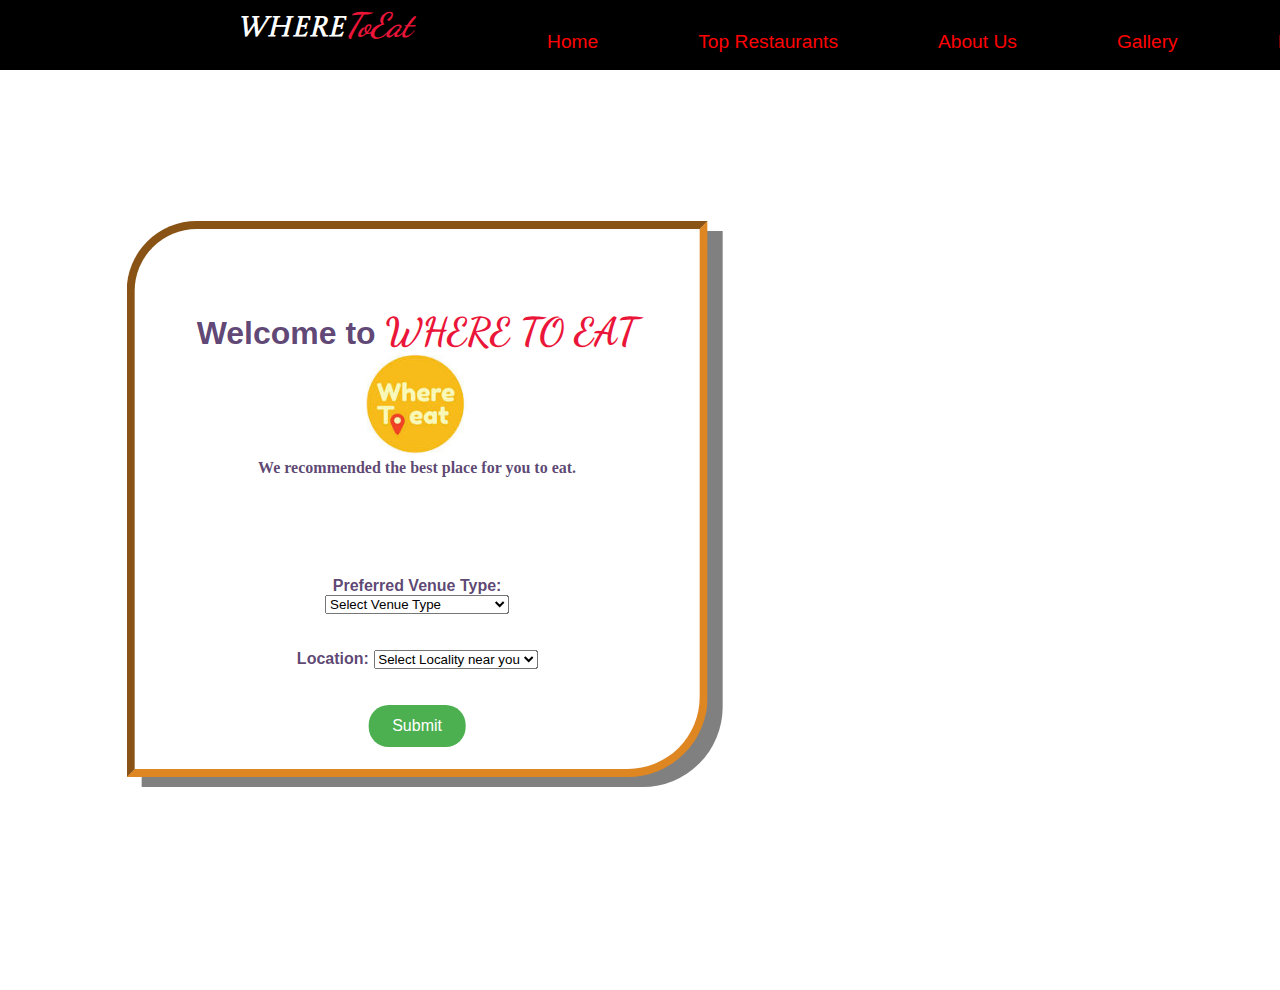
<file: index.html>
<!DOCTYPE html>
<html>
<head>
    <title>WHERE TO EAT</title>
    <link rel="stylesheet" href="index.css">
    <link rel="stylesheet" href="https://cdnjs.cloudflare.com/ajax/libs/font-awesome/6.0.0-beta3/css/all.min.css" rel="stylesheet">
    <link rel="preconnect" href="https://fonts.googleapis.com">
<link rel="preconnect" href="https://fonts.gstatic.com" crossorigin>
<link href="https://fonts.googleapis.com/css2?family=Dancing+Script:wght@700&display=swap" rel="stylesheet">
<link rel="preconnect" href="https://fonts.googleapis.com">
<link rel="preconnect" href="https://fonts.gstatic.com" crossorigin>
<link href="https://fonts.googleapis.com/css2?family=Castoro+Titling&display=swap" rel="stylesheet">
</head>
<body>
    <div class="logo"></div>
    <div class="bg-image"></div>
<header>
    <nav>
        <h2 class="logo" >Where<span>ToEat</span></h2>
        <ul>
            <li><a href="#home">Home</a></li>
            <li><a href="top.html">Top Restaurants</a></li>                
            <li><a href="aboutus.html">About Us</a></li>
            <li><a href="">Gallery</a></li>
            <li><a href="https://forms.gle/yGaUSLbepSpFYcQt5">Feedback</a></li>  
        </ul>
        </nav>   
</header>
    
    
    <div class = "banner-text">
    <section id="home">
        <div class="content">
        <h1>Welcome to <span> WHERE TO EAT</span> </h1>
        <img src="logo.jpg" alt="Logo" height="100">
        <p>We recommended the best place for you to eat.</p></div>
    </section>

    
        <!-- <div class="slogan">
        
        <img src="food.png" alt="slogan" width = "400" height="500" align="right">
        </div> -->
    
    
        <label for="cuisine">Preferred Venue Type:</label>
        <div class="dropdown-content"> 
        <select id="Restaurant">
        
          <option value="">Select Venue Type</option>
          <option value="Vegeterian.html">Vegeterian Restaurant </option>
          <option value="nonvegeterian.html">Non-Vegeterian Restaurant</option>
          <option value="Cafe.html">Cafe</option>
          <option value="Bhojanalay.html">Bhojnalaya</option>
        </select><br><br><br>
       
        <script>
            function navigate() {
                var selectBox = document.getElementById("Restaurant");
                var selectedValue = selectBox.options[selectBox.selectedIndex].value;
                if (selectedValue != "") {
                    window.open(selectedValue, "_blank");
                }
            }   
        </script>  
    
        <label for="Select Localities near You">Location:</label>
        <select id="Location" required>
            <option value="">Select Locality near you</option>
            <option value="Vijay Nagar">Vijay Nagar</option>
            <option value="Bengali Square">Bengali Square</option>
            <option value="Nipania">Nipania</option>
            <option value="Mahalaxmi Nagar">Mahalaxmi Nagar</option>
            <option value="Rajendra Nagar">Rajendra Nagar</option>
            <option value="Sudama Nagar">Sudama Nagar</option>
            <option value="Super Corridor">Super Corridor</option>
            <option value="New Palasia">New Palasia</option>
            <option value="Anoop Nagar">Anoop Nagar</option>
            <option value="LIG Colony">LIG Colony</option>
            <option value="Saket Nagar">Saket Nagar</option>
            <option value="Rau">Rau</option>
            
            
            
            
            
            <!-- Add more cuisine options as needed -->
          </select><br><br><br>
          
          
        <div id="testbutton"></div>
        <button onclick="navigate()" class="submit-btn" >Submit</button>
        

      </form>
    </div>
</div>
</file>
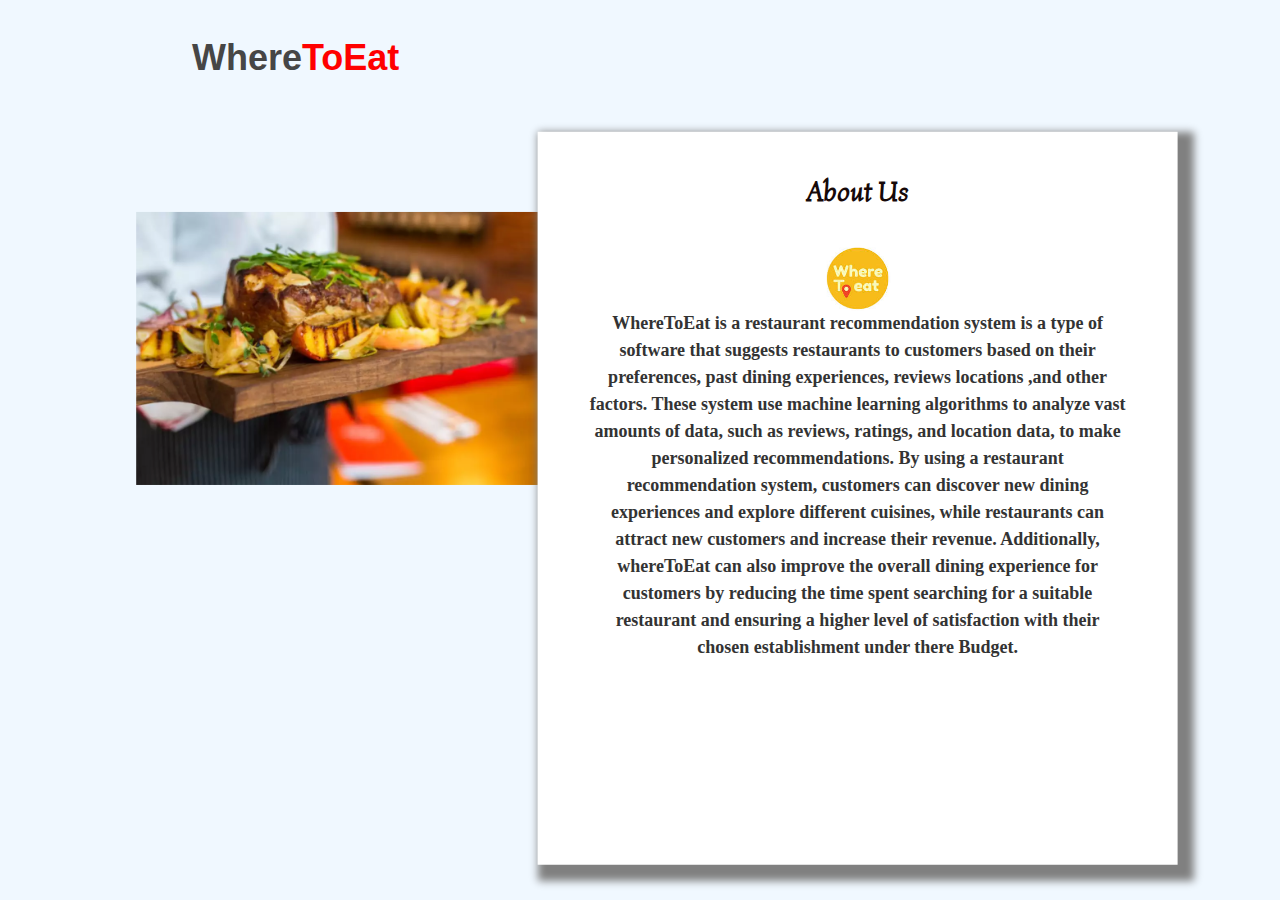
<file: aboutus.html>
<!DOCTYPE html>
<html>
<head>
	<title>Page Title</title>
	<link rel="stylesheet" href="aboutus.css">
    <link rel="preconnect" href="https://fonts.googleapis.com">
        <link rel="preconnect" href="https://fonts.gstatic.com" crossorigin>
        <link href="https://fonts.googleapis.com/css2?family=Bona+Nova&display=swap" rel="stylesheet">
</head>
<body>
	<header>
		<h1>Where<span>ToEat</span></h1>

	</header>

	<main>
        <div class = "img">
            <img src = "about.jpg" alt="about">
        <div class = "banner-text">
		<section>
			<h2>About Us</h2>
            <img src="logo.jpg" alt="logo" class="center">
			<p>
                WhereToEat is a  restaurant recommendation system is a type of software that suggests restaurants to customers based on their preferences, past dining experiences, reviews locations ,and other factors. These system use machine learning algorithms to analyze vast amounts of data, such as reviews, ratings, and location data, to make personalized recommendations. By using a restaurant recommendation system, customers can discover new dining experiences and explore different cuisines, while restaurants can attract new customers and increase their revenue. Additionally, whereToEat can also improve the overall dining experience for customers by reducing the time spent searching for a suitable restaurant and ensuring a higher level of satisfaction with their chosen establishment under there Budget.</p>
		</section>
        
		</div>
	
</body>
</html>
</file>
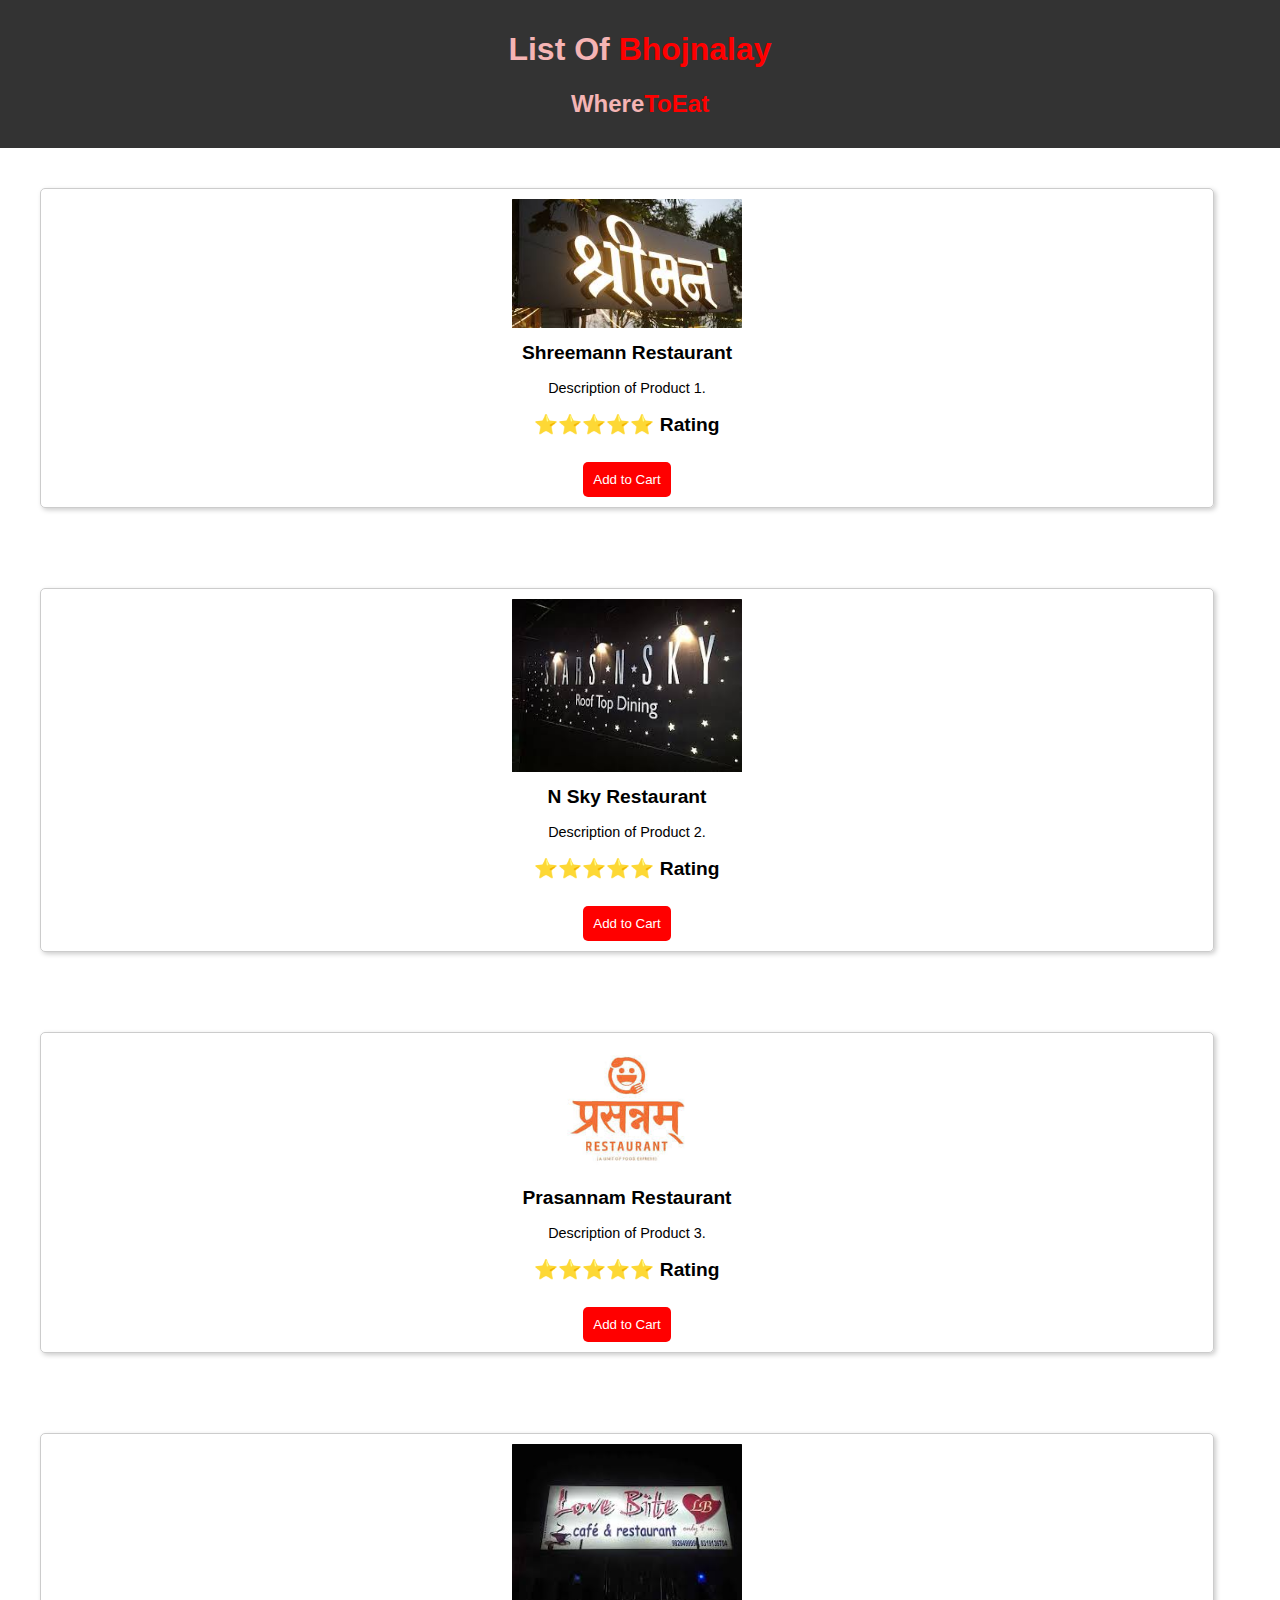
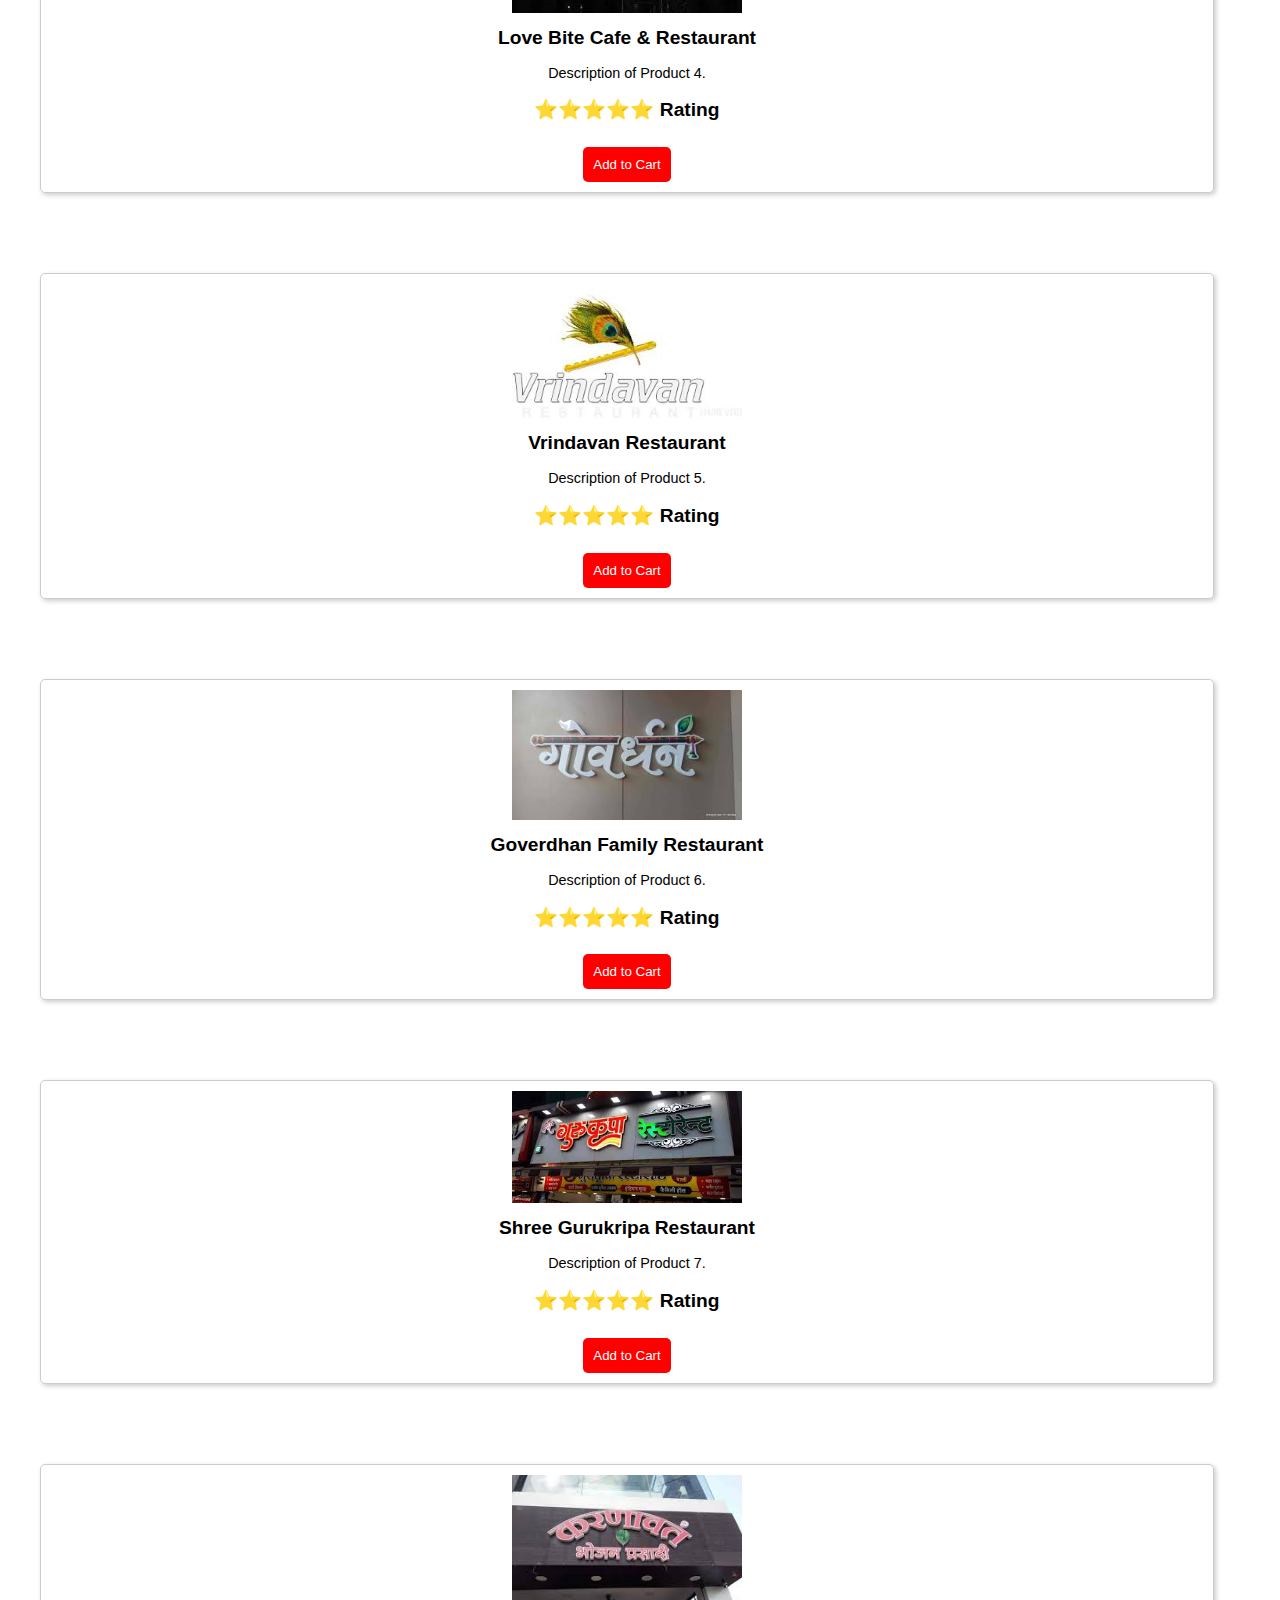
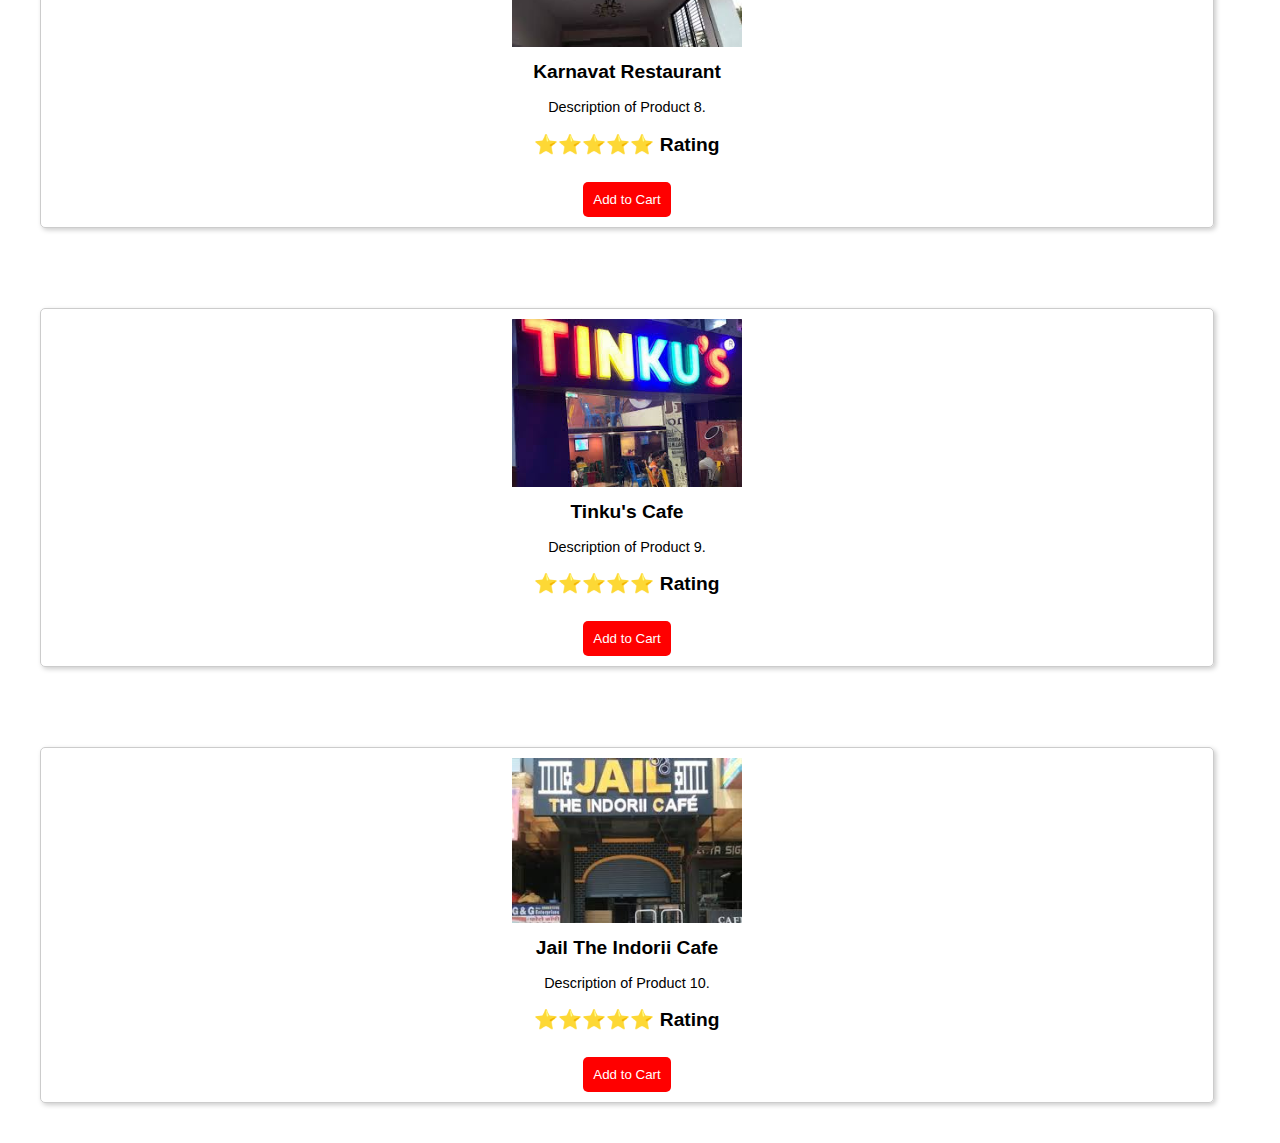
<file: Bhojanalay.html>
<!DOCTYPE html>
<html lang="en">
<head>
  <meta charset="UTF-8">
  <title>Bhojnalay</title>
  <link rel="stylesheet" href="Bhojanalay.css">
</head>
<body>
  <header>
    <h1>List Of <span>Bhojnalay</span></h1>
    <h2 class="logo" >Where<span>ToEat</span></h2>
  </header>
  <main>
    <div class="product">
      <img src="product1.jpg" alt="Product 1">
      <h2>Shreemann Restaurant</h2>
      <p>Description of Product 1.</p>
      <p class="price"><h2> ⭐⭐⭐⭐⭐ Rating</h2></p>
      <button>Add to Cart</button>
    </div>
    <div class="product">
      <img src="product2.jpg" alt="Product 2">
      <h2>N Sky Restaurant</h2>
      <p>Description of Product 2.</p>
      <p class="price"><h2> ⭐⭐⭐⭐⭐ Rating</h2></p>
      <button>Add to Cart</button>
    </div>
    <div class="product">
      <img src="product3.jpg" alt="Product 3">
      <h2>Prasannam Restaurant</h2>
      <p>Description of Product 3.</p>
      <p class="price"><h2> ⭐⭐⭐⭐⭐ Rating</h2></p>
      <button>Add to Cart</button>
    </div>
    <div class="product">
        <img src="product4.jpg" alt="Product 4">
        <h2>Love Bite Cafe & Restaurant</h2>
        <p>Description of Product 4.</p>
        <p class="price"><h2> ⭐⭐⭐⭐⭐ Rating</h2></p>
        <button>Add to Cart</button>
      </div>
    <div class="product">
        <img src="product5.jpg" alt="Product 1">
        <h2>Vrindavan Restaurant</h2>
        <p>Description of Product 5.</p>
        <p class="price"><h2> ⭐⭐⭐⭐⭐ Rating</h2></p>
        <button>Add to Cart</button>
     </div>
     <div class="product">
        <img src="product6.jpg" alt="Product 6">
        <h2>Goverdhan Family Restaurant</h2>
        <p>Description of Product 6.</p>
        <p class="price"><h2> ⭐⭐⭐⭐⭐ Rating</h2></p>
        <button>Add to Cart</button>
      </div>
      <div class="product">
        <img src="product7.jpg" alt="Product 1">
        <h2>Shree Gurukripa Restaurant</h2>
        <p>Description of Product 7.</p>
        <p class="price"><h2> ⭐⭐⭐⭐⭐ Rating</h2></p>
        <button>Add to Cart</button>
      </div>
      <div class="product">
        <img src="product8.jpg" alt="Product 8">
        <h2>Karnavat Restaurant</h2>
        <p>Description of Product 8.</p>
        <p class="price"><h2> ⭐⭐⭐⭐⭐ Rating</h2></p>
        <button>Add to Cart</button>
      </div>
      <div class="product">
        <img src="product9.jpg" alt="Product 1">
        <h2>Tinku's Cafe</h2>
        <p>Description of Product 9.</p>
        <p class="price"><h2> ⭐⭐⭐⭐⭐ Rating</h2></p>
        <button>Add to Cart</button>
      </div>
      <div class="product">
        <img src="product10.jpg" alt="Product 1">
        <h2>Jail The Indorii Cafe</h2>
        <p>Description of Product 10.</p>
        <p class="price"><h2> ⭐⭐⭐⭐⭐ Rating</h2></p>
        <button>Add to Cart</button>
      </div>
  </main>
  
</body>
</html>
</file>
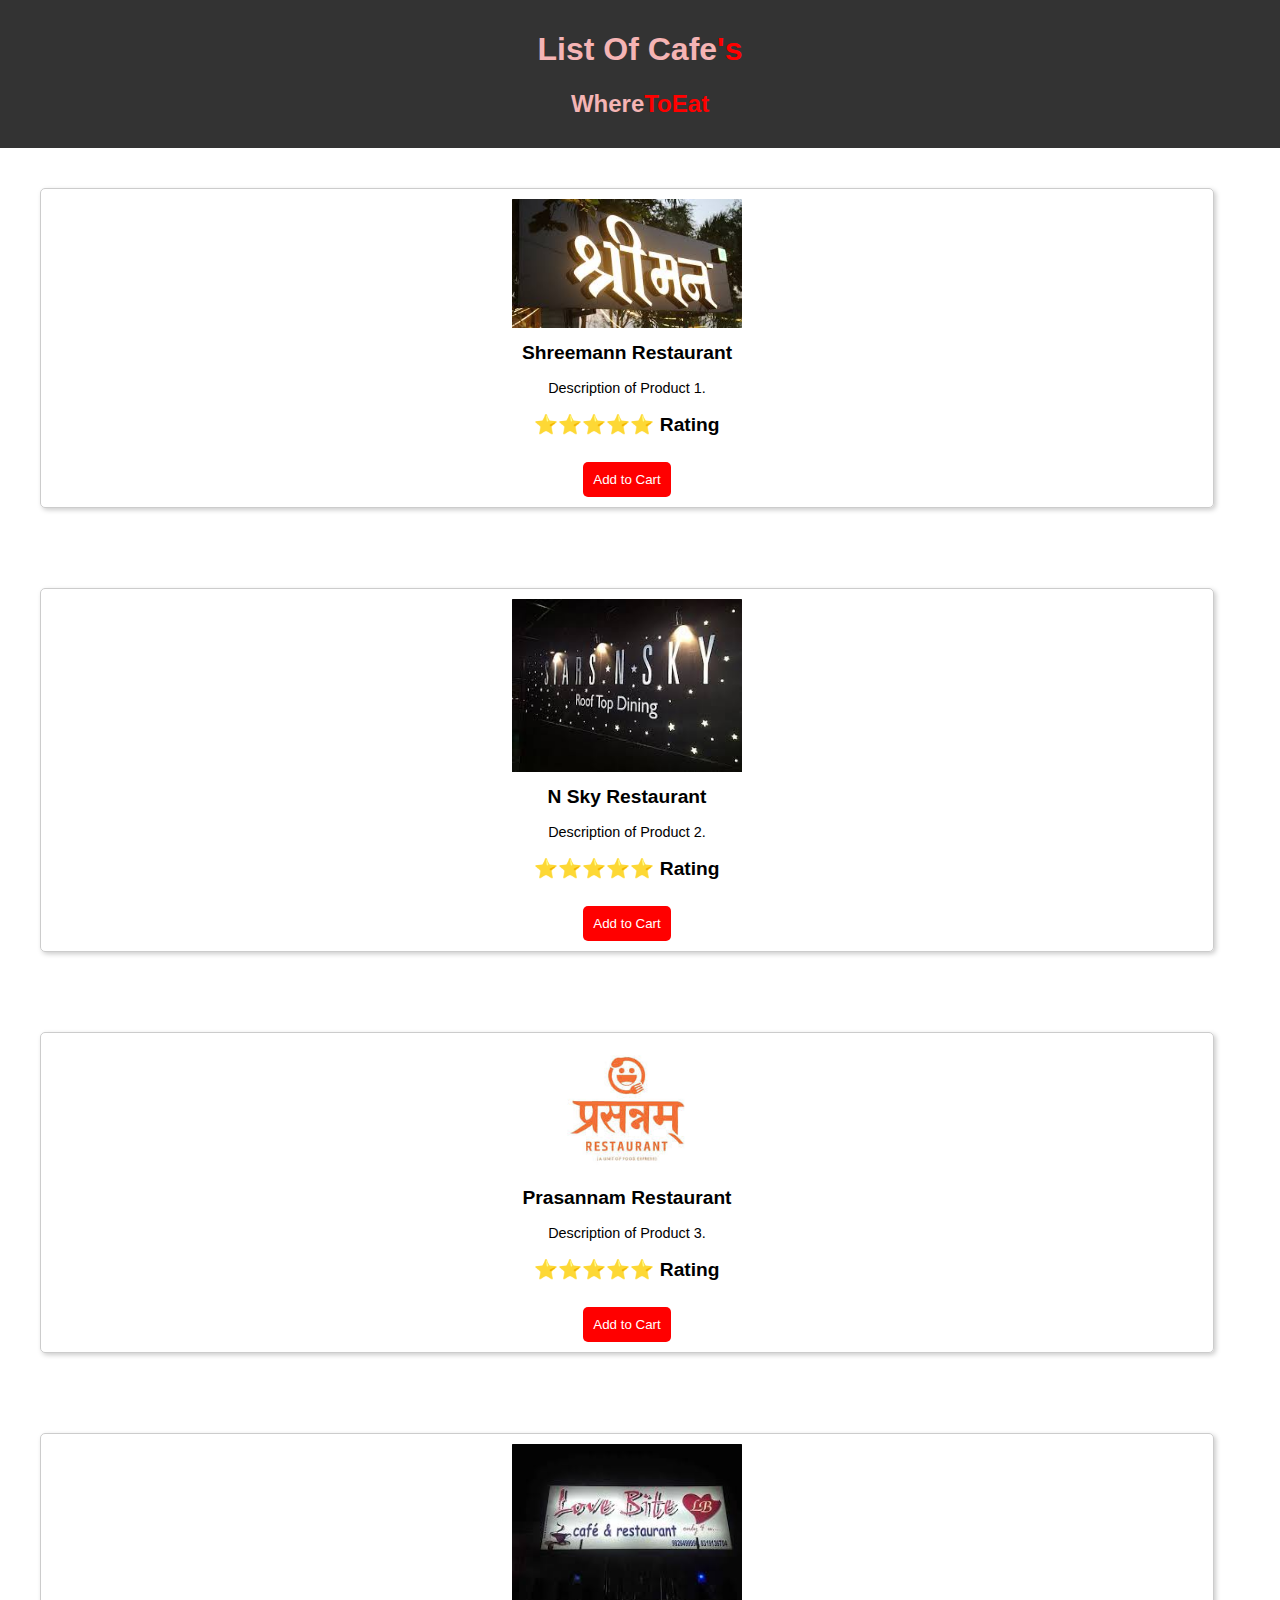
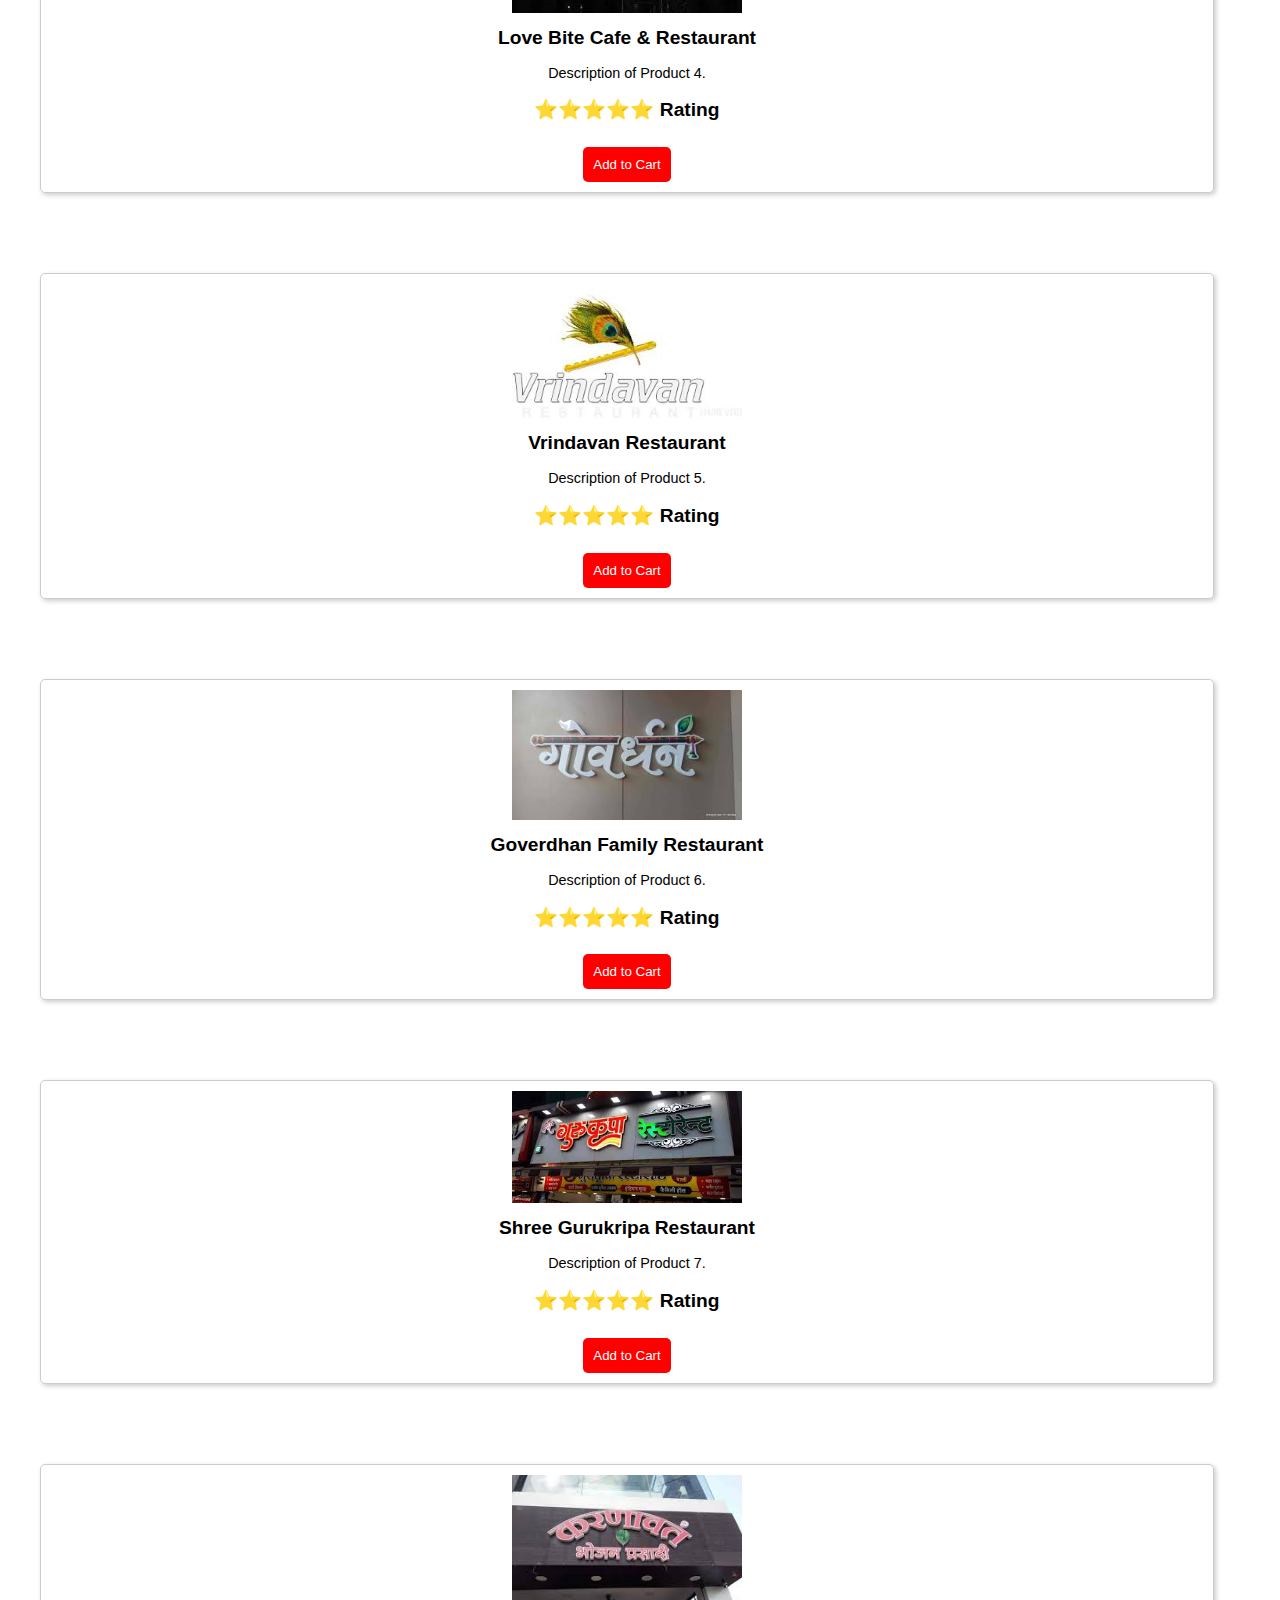
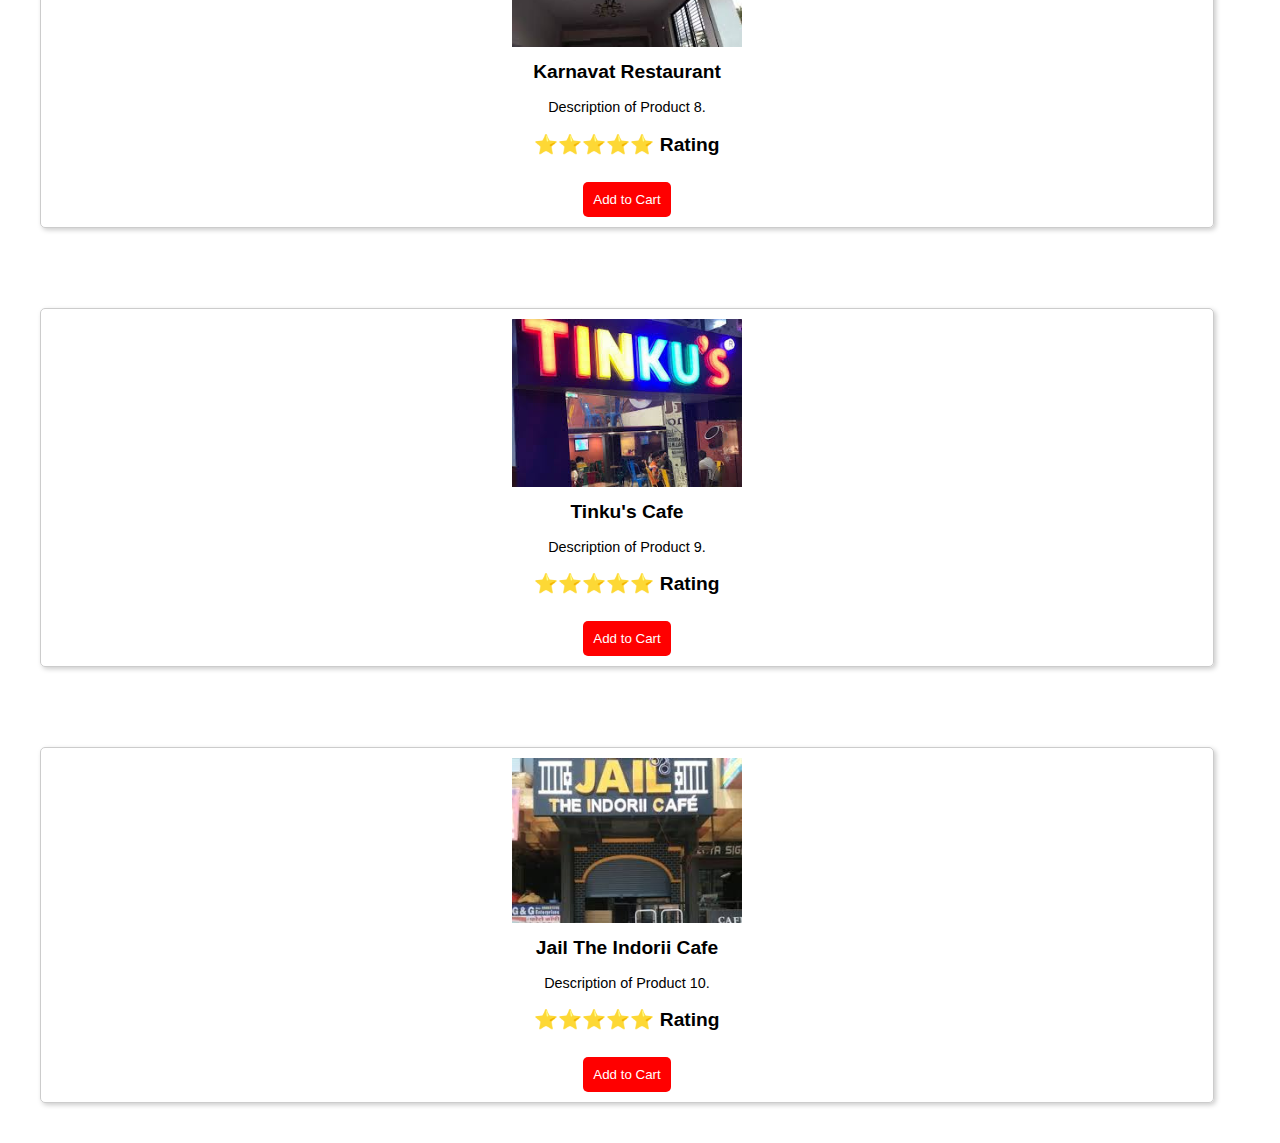
<file: Cafe.html>
<!DOCTYPE html>
<html lang="en">
<head>
  <meta charset="UTF-8">
  <title>Cafe</title>
  <link rel="stylesheet" href="Cafe.css">
</head>
<body>
  <header>
    <h1>List Of Cafe<span>'s</span></h1>
    <h2 class="logo" >Where<span>ToEat</span></h2>
  </header>
  <main>
    <div class="product">
      <img src="product1.jpg" alt="Product 1">
      <h2>Shreemann Restaurant</h2>
      <p>Description of Product 1.</p>
      <p class="price"><h2> ⭐⭐⭐⭐⭐ Rating</h2></p>
      <button>Add to Cart</button>
    </div>
    <div class="product">
      <img src="product2.jpg" alt="Product 2">
      <h2>N Sky Restaurant</h2>
      <p>Description of Product 2.</p>
      <p class="price"><h2> ⭐⭐⭐⭐⭐ Rating</h2></p>
      <button>Add to Cart</button>
    </div>
    <div class="product">
      <img src="product3.jpg" alt="Product 3">
      <h2>Prasannam Restaurant</h2>
      <p>Description of Product 3.</p>
      <p class="price"><h2> ⭐⭐⭐⭐⭐ Rating</h2></p>
      <button>Add to Cart</button>
    </div>
    <div class="product">
        <img src="product4.jpg" alt="Product 4">
        <h2>Love Bite Cafe & Restaurant</h2>
        <p>Description of Product 4.</p>
        <p class="price"><h2> ⭐⭐⭐⭐⭐ Rating</h2></p>
        <button>Add to Cart</button>
      </div>
    <div class="product">
        <img src="product5.jpg" alt="Product 1">
        <h2>Vrindavan Restaurant</h2>
        <p>Description of Product 5.</p>
        <p class="price"><h2> ⭐⭐⭐⭐⭐ Rating</h2></p>
        <button>Add to Cart</button>
     </div>
     <div class="product">
        <img src="product6.jpg" alt="Product 6">
        <h2>Goverdhan Family Restaurant</h2>
        <p>Description of Product 6.</p>
        <p class="price"><h2> ⭐⭐⭐⭐⭐ Rating</h2></p>
        <button>Add to Cart</button>
      </div>
      <div class="product">
        <img src="product7.jpg" alt="Product 1">
        <h2>Shree Gurukripa Restaurant</h2>
        <p>Description of Product 7.</p>
        <p class="price"><h2> ⭐⭐⭐⭐⭐ Rating</h2></p>
        <button>Add to Cart</button>
      </div>
      <div class="product">
        <img src="product8.jpg" alt="Product 8">
        <h2>Karnavat Restaurant</h2>
        <p>Description of Product 8.</p>
        <p class="price"><h2> ⭐⭐⭐⭐⭐ Rating</h2></p>
        <button>Add to Cart</button>
      </div>
      <div class="product">
        <img src="product9.jpg" alt="Product 1">
        <h2>Tinku's Cafe</h2>
        <p>Description of Product 9.</p>
        <p class="price"><h2> ⭐⭐⭐⭐⭐ Rating</h2></p>
        <button>Add to Cart</button>
      </div>
      <div class="product">
        <img src="product10.jpg" alt="Product 1">
        <h2>Jail The Indorii Cafe</h2>
        <p>Description of Product 10.</p>
        <p class="price"><h2> ⭐⭐⭐⭐⭐ Rating</h2></p>
        <button>Add to Cart</button>
      </div>
  </main>
  
</body>
</html>
</file>
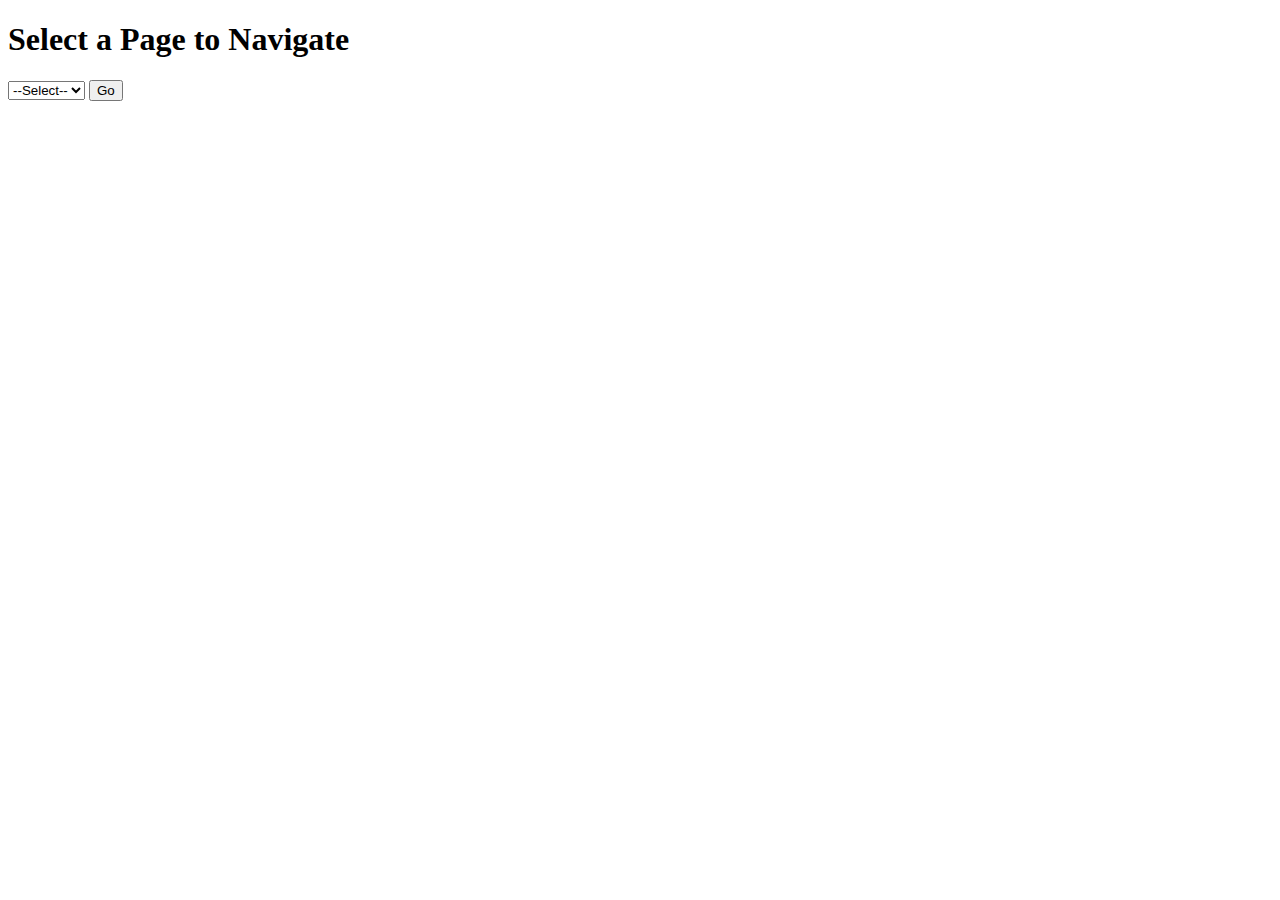
<file: hello.html>
<!DOCTYPE html>
<html>
<head>
	<title>Dropdown Navigation</title>
</head>
<body>
	<h1>Select a Page to Navigate</h1>
	<select id="pageSelect">
		<option value="">--Select--</option>
		<option value="https://www.google.com">Google</option>
		<option value="https://www.yahoo.com">Yahoo</option>
		<option value="https://www.bing.com">Bing</option>
	</select>
	<button onclick="navigate()">Go</button>
	<script>
		function navigate() {
			var selectBox = document.getElementById("pageSelect");
			var selectedValue = selectBox.options[selectBox.selectedIndex].value;
			if (selectedValue != "") {
				window.open(selectedValue, "_blank");
			}
		}
	</script>
</body>
</html>
</file>
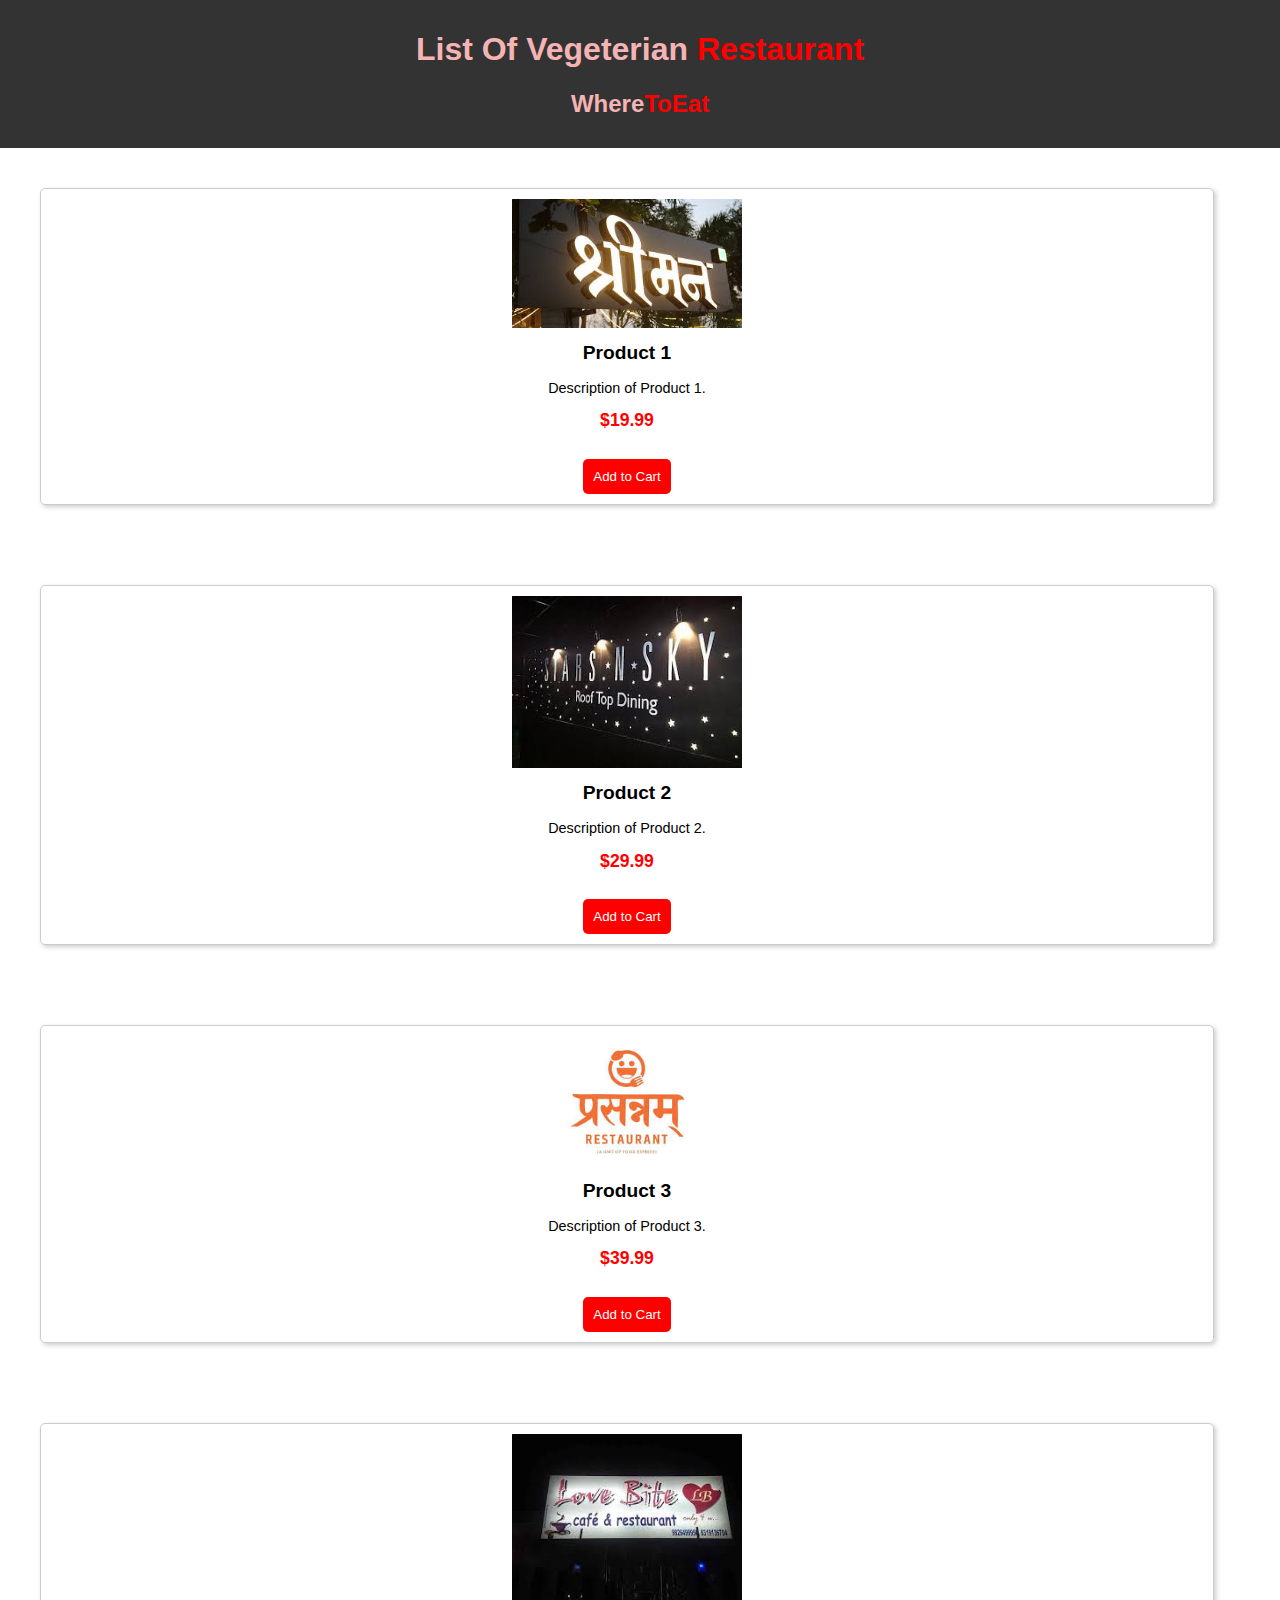
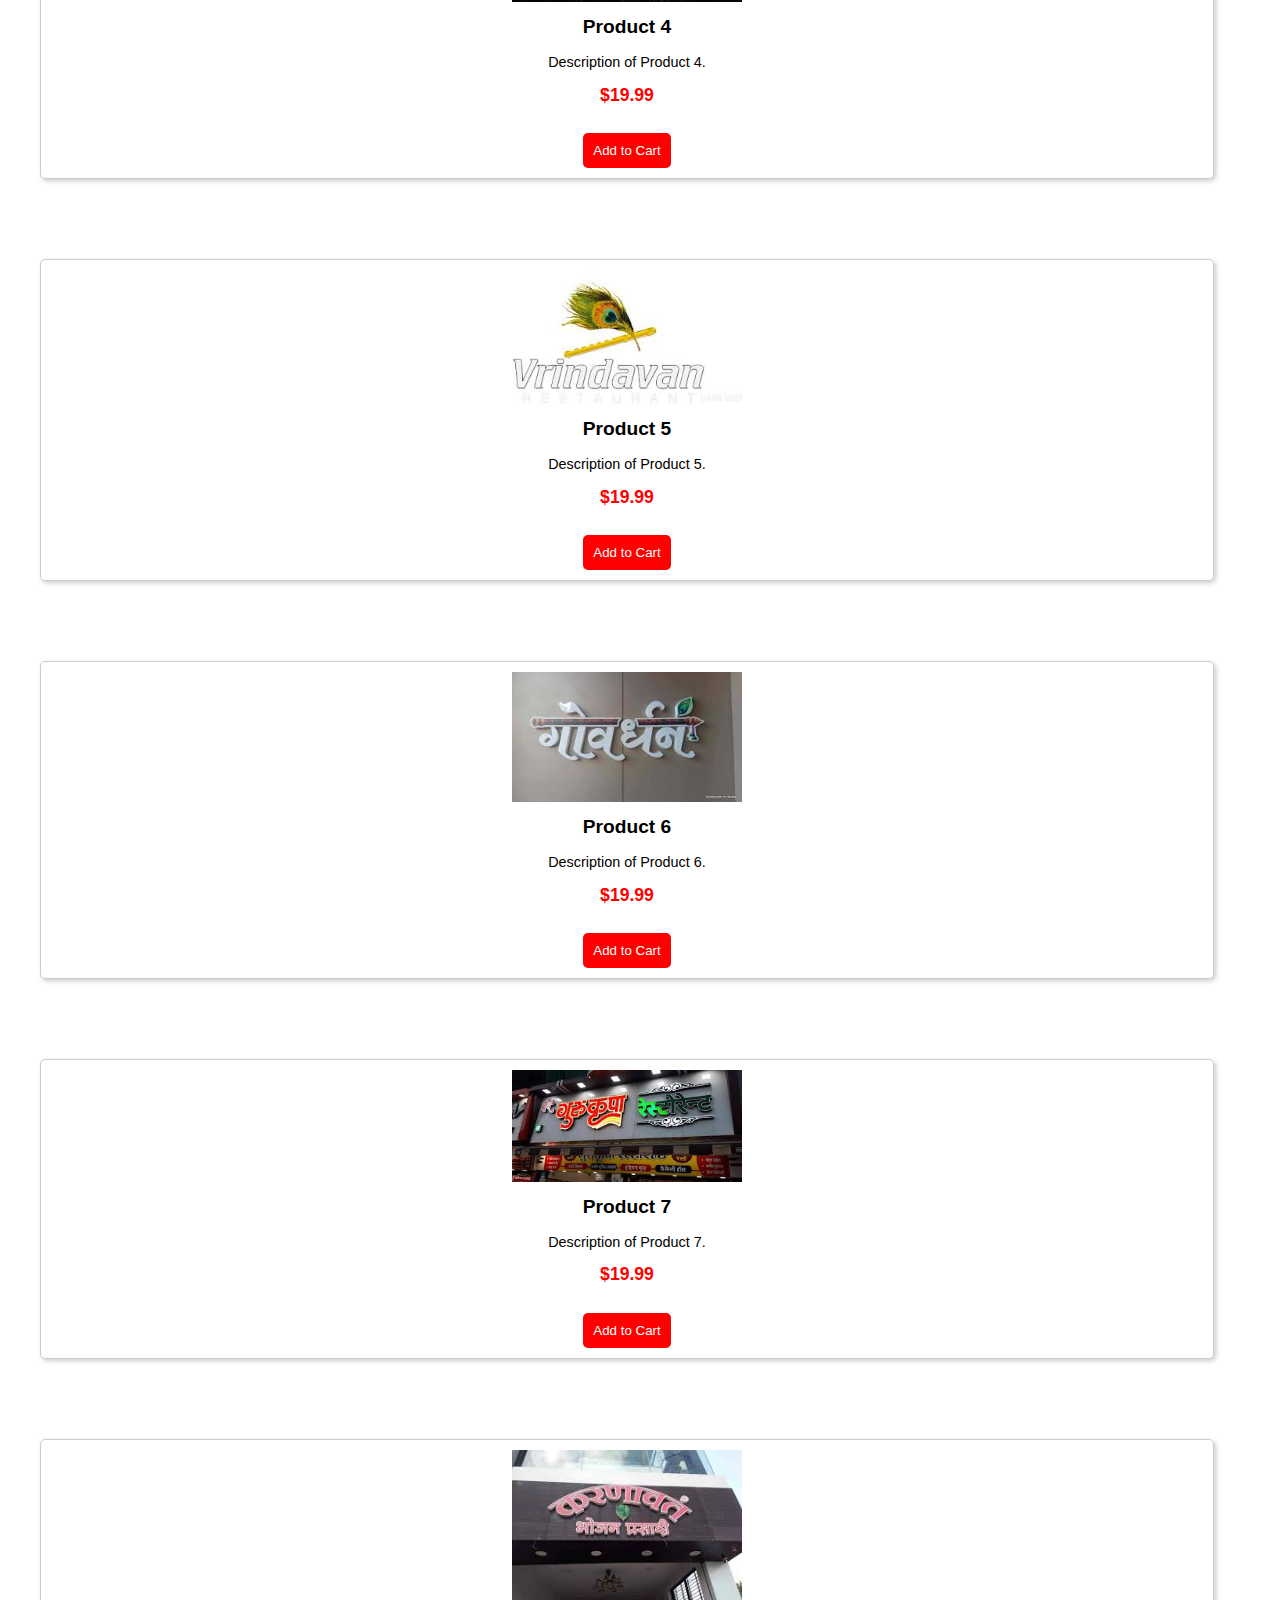
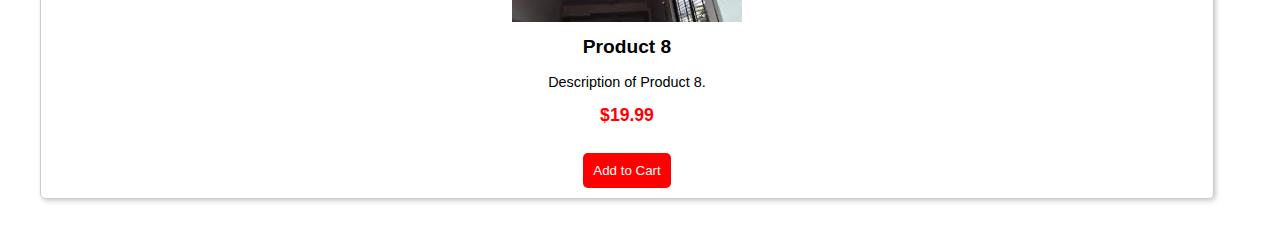
<file: jfs.html>
<!DOCTYPE html>
<html lang="en">
<head>
  <meta charset="UTF-8">
  <title>Product Listing Page</title>
  <link rel="stylesheet" href="Vegeterian.css">
</head>
<body>
  <header>
    <h1>List Of Vegeterian<span> Restaurant</span></h1>
    <h2 class="logo" >Where<span>ToEat</span></h2>
  </header>
  <main>
    <div class="product">
      <img src="product1.jpg" alt="Product 1">
      <h2>Product 1</h2>
      <p>Description of Product 1.</p>
      <p class="price">$19.99</p>
      <button>Add to Cart</button>
    </div>
    <div class="product">
      <img src="product2.jpg" alt="Product 2">
      <h2>Product 2</h2>
      <p>Description of Product 2.</p>
      <p class="price">$29.99</p>
      <button>Add to Cart</button>
    </div>
    <div class="product">
      <img src="product3.jpg" alt="Product 3">
      <h2>Product 3</h2>
      <p>Description of Product 3.</p>
      <p class="price">$39.99</p>
      <button>Add to Cart</button>
    </div>
    <div class="product">
        <img src="product4.jpg" alt="Product 4">
        <h2>Product 4</h2>
        <p>Description of Product 4.</p>
        <p class="price">$19.99</p>
        <button>Add to Cart</button>
      </div>
    <div class="product">
        <img src="product5.jpg" alt="Product 1">
        <h2>Product 5</h2>
        <p>Description of Product 5.</p>
        <p class="price">$19.99</p>
        <button>Add to Cart</button>
     </div>
     <div class="product">
        <img src="product6.jpg" alt="Product 6">
        <h2>Product 6</h2>
        <p>Description of Product 6.</p>
        <p class="price">$19.99</p>
        <button>Add to Cart</button>
      </div>
      <div class="product">
        <img src="product7.jpg" alt="Product 1">
        <h2>Product 7</h2>
        <p>Description of Product 7.</p>
        <p class="price">$19.99</p>
        <button>Add to Cart</button>
      </div>
      <div class="product">
        <img src="product8.jpg" alt="Product 8">
        <h2>Product 8</h2>
        <p>Description of Product 8.</p>
        <p class="price">$19.99</p>
        <button>Add to Cart</button>
      </div>
  </main>
  
</body>
</html>
</file>
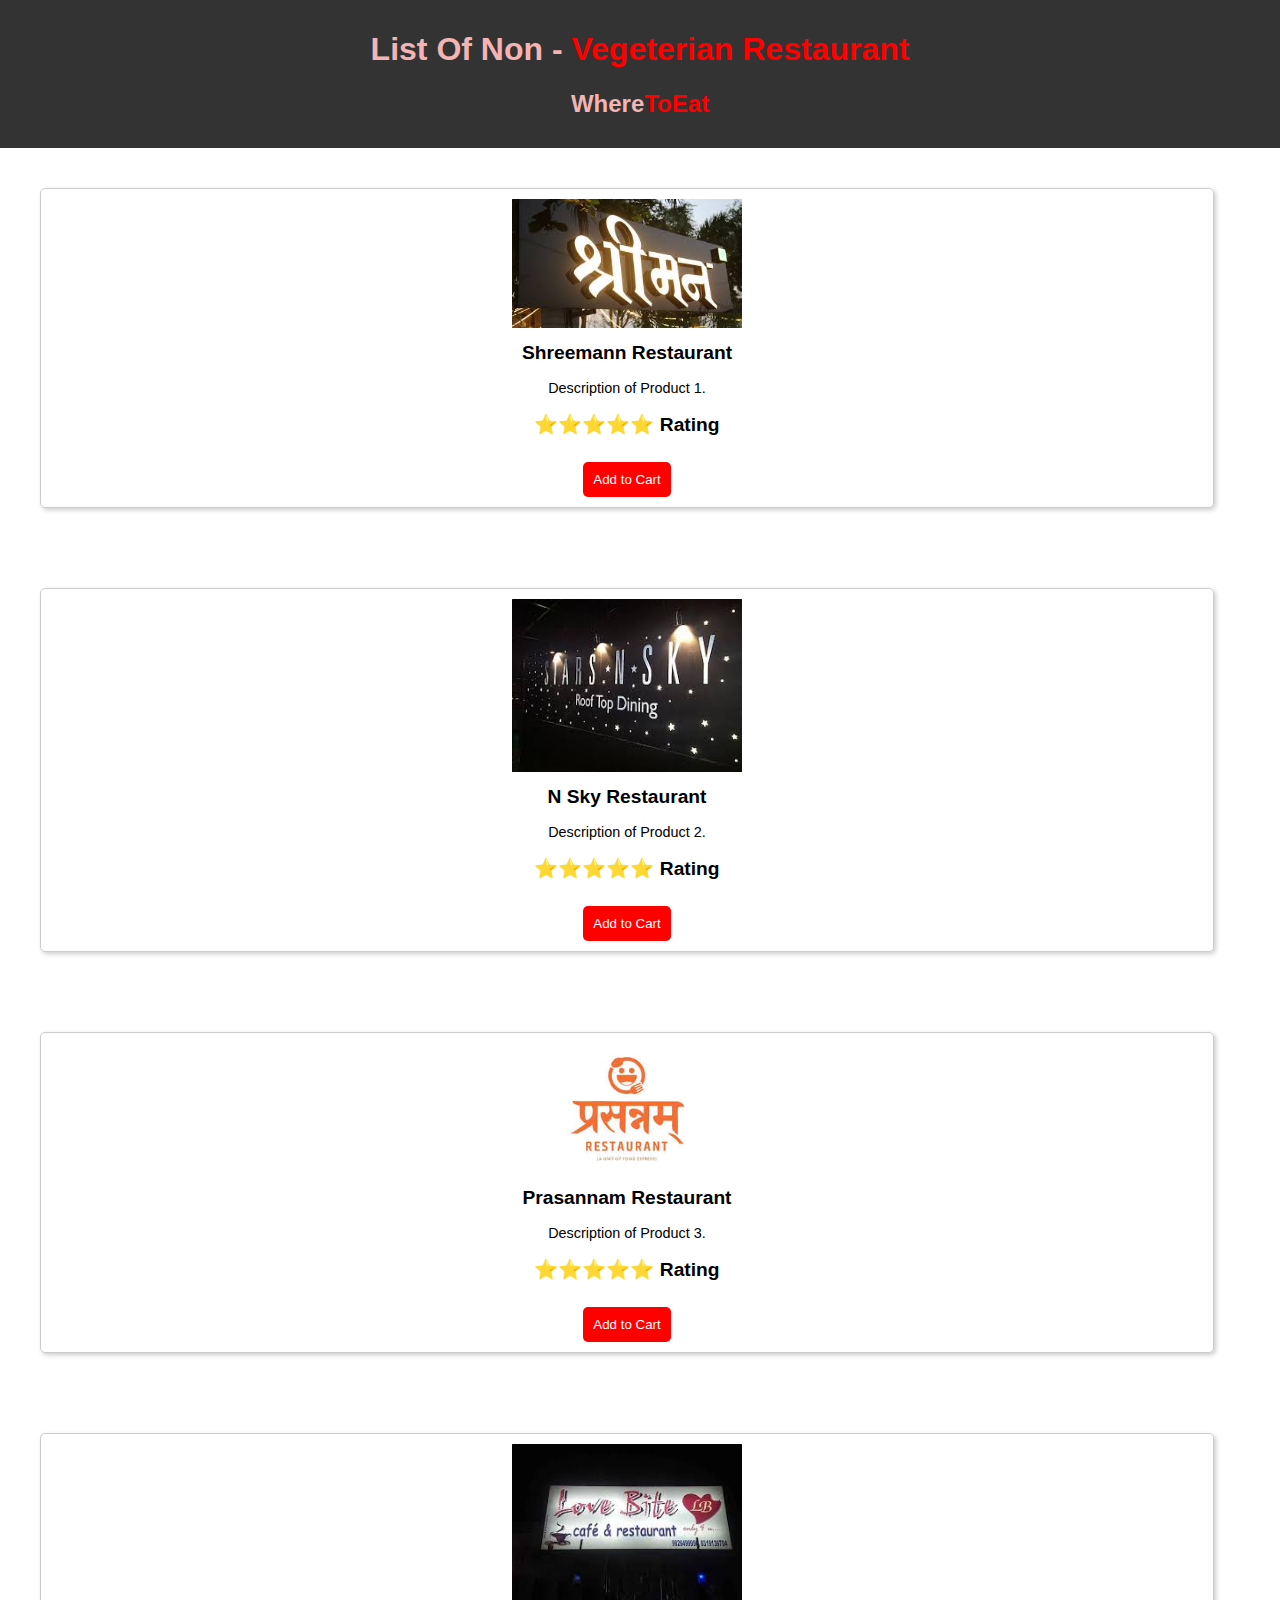
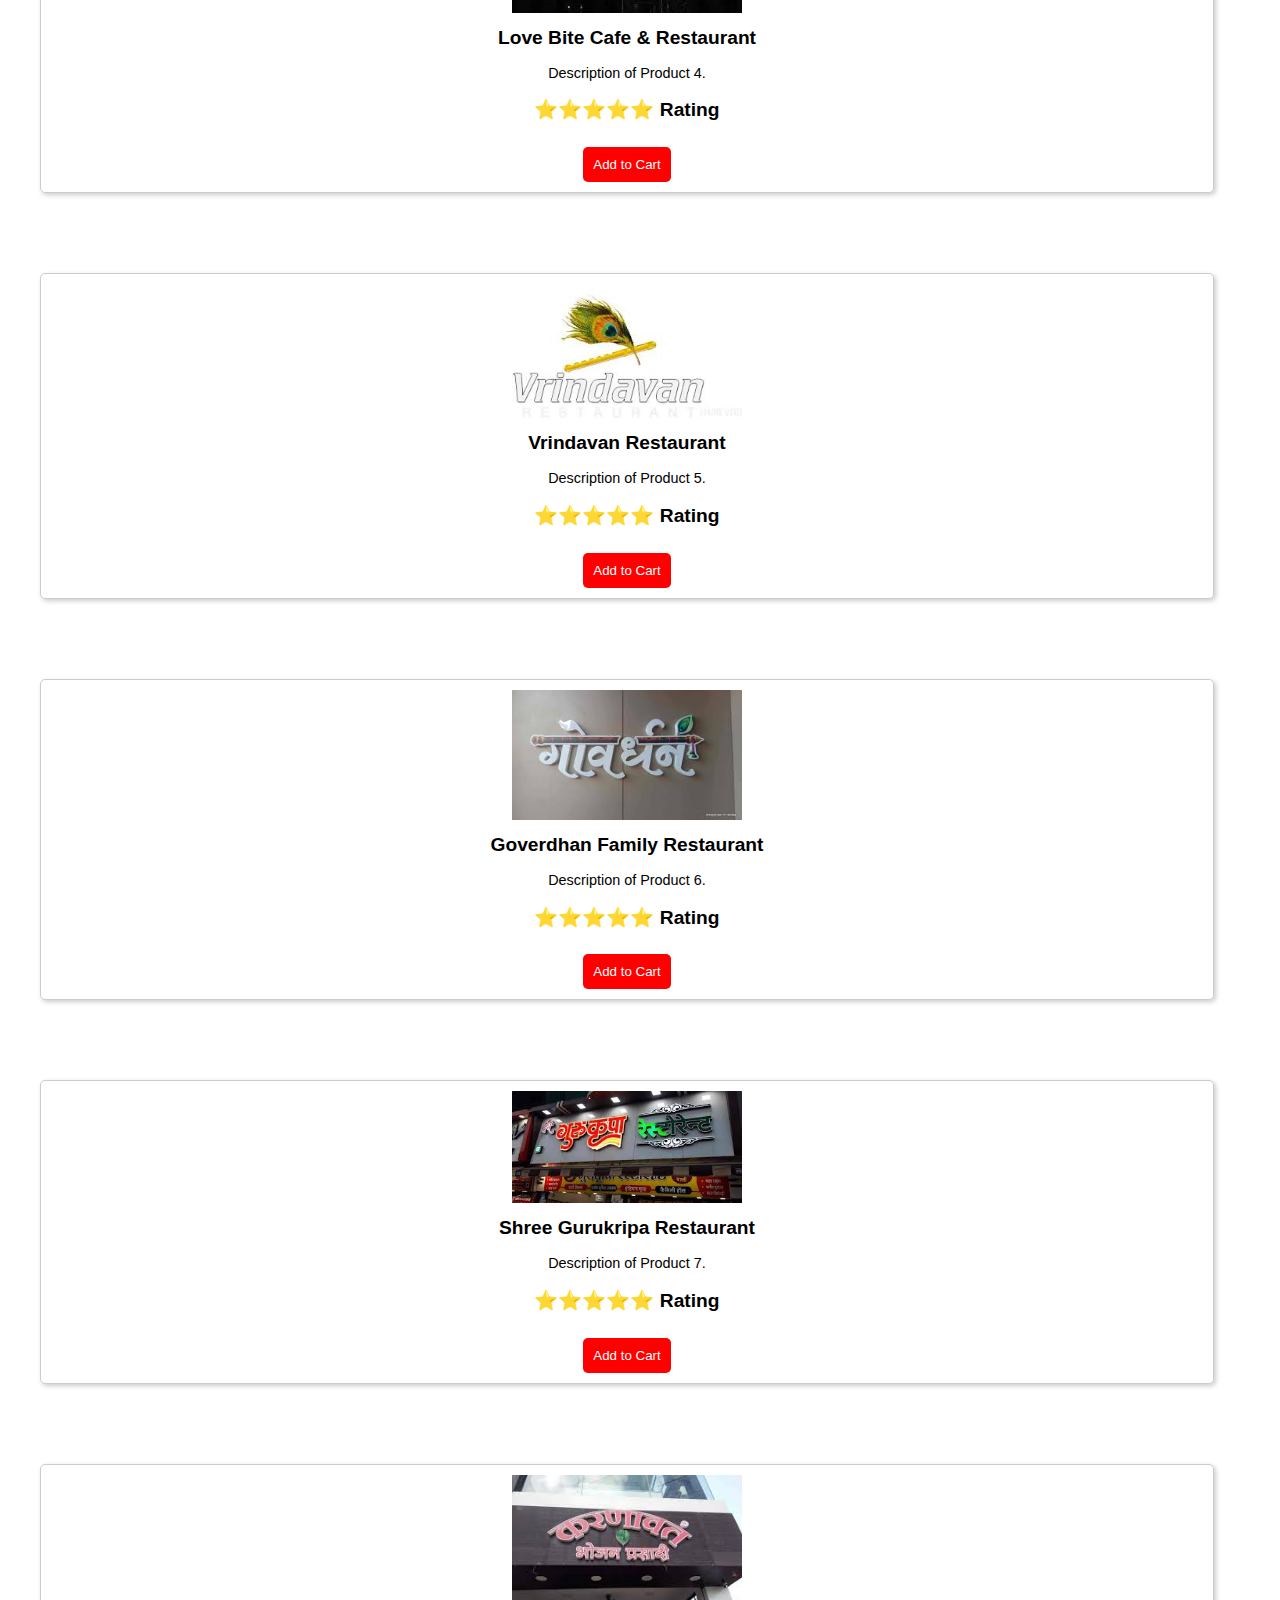
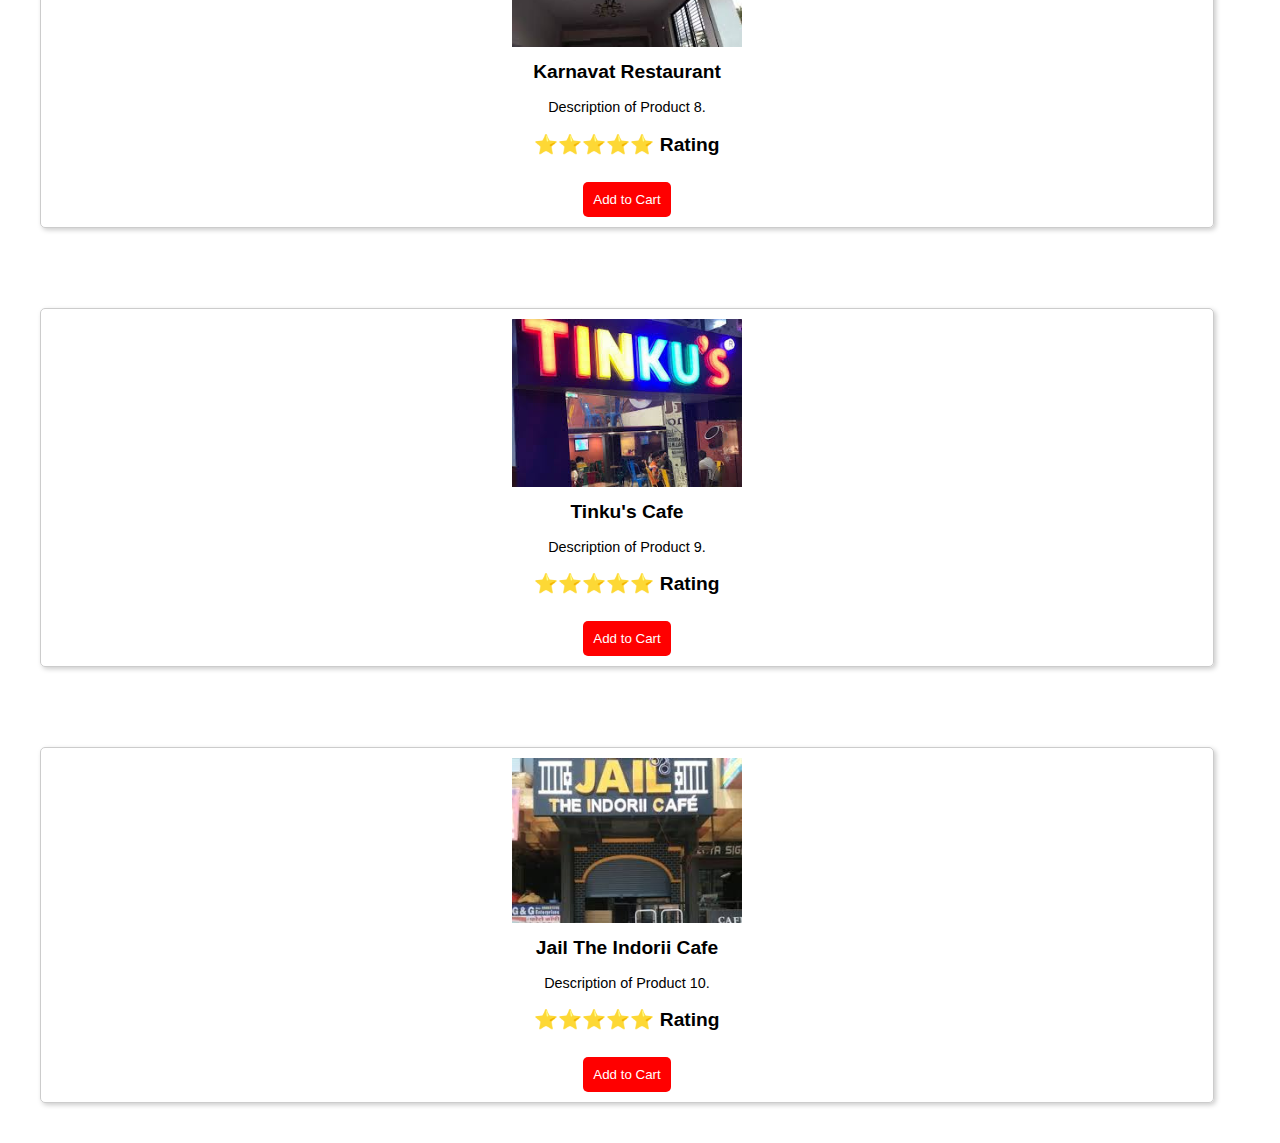
<file: nonvegeterian.html>
<!DOCTYPE html>
<html lang="en">
<head>
  <meta charset="UTF-8">
  <title>NonVegeterian</title>
  <link rel="stylesheet" href="nonvegeterian.css">
</head>
<body>
  <header>
    <h1>List Of Non - <span>Vegeterian Restaurant</span></h1>
    <h2 class="logo" >Where<span>ToEat</span></h2>
  </header>
  <main>
    <div class="product">
      <img src="product1.jpg" alt="Product 1">
      <h2>Shreemann Restaurant</h2>
      <p>Description of Product 1.</p>
      <p class="price"><h2> ⭐⭐⭐⭐⭐ Rating</h2></p>
      <button>Add to Cart</button>
    </div>
    <div class="product">
      <img src="product2.jpg" alt="Product 2">
      <h2>N Sky Restaurant</h2>
      <p>Description of Product 2.</p>
      <p class="price"><h2> ⭐⭐⭐⭐⭐ Rating</h2></p>
      <button>Add to Cart</button>
    </div>
    <div class="product">
      <img src="product3.jpg" alt="Product 3">
      <h2>Prasannam Restaurant</h2>
      <p>Description of Product 3.</p>
      <p class="price"><h2> ⭐⭐⭐⭐⭐ Rating</h2></p>
      <button>Add to Cart</button>
    </div>
    <div class="product">
        <img src="product4.jpg" alt="Product 4">
        <h2>Love Bite Cafe & Restaurant</h2>
        <p>Description of Product 4.</p>
        <p class="price"><h2> ⭐⭐⭐⭐⭐ Rating</h2></p>
        <button>Add to Cart</button>
      </div>
    <div class="product">
        <img src="product5.jpg" alt="Product 1">
        <h2>Vrindavan Restaurant</h2>
        <p>Description of Product 5.</p>
        <p class="price"><h2> ⭐⭐⭐⭐⭐ Rating</h2></p>
        <button>Add to Cart</button>
     </div>
     <div class="product">
        <img src="product6.jpg" alt="Product 6">
        <h2>Goverdhan Family Restaurant</h2>
        <p>Description of Product 6.</p>
        <p class="price"><h2> ⭐⭐⭐⭐⭐ Rating</h2></p>
        <button>Add to Cart</button>
      </div>
      <div class="product">
        <img src="product7.jpg" alt="Product 1">
        <h2>Shree Gurukripa Restaurant</h2>
        <p>Description of Product 7.</p>
        <p class="price"><h2> ⭐⭐⭐⭐⭐ Rating</h2></p>
        <button>Add to Cart</button>
      </div>
      <div class="product">
        <img src="product8.jpg" alt="Product 8">
        <h2>Karnavat Restaurant</h2>
        <p>Description of Product 8.</p>
        <p class="price"><h2> ⭐⭐⭐⭐⭐ Rating</h2></p>
        <button>Add to Cart</button>
      </div>
      <div class="product">
        <img src="product9.jpg" alt="Product 1">
        <h2>Tinku's Cafe</h2>
        <p>Description of Product 9.</p>
        <p class="price"><h2> ⭐⭐⭐⭐⭐ Rating</h2></p>
        <button>Add to Cart</button>
      </div>
      <div class="product">
        <img src="product10.jpg" alt="Product 1">
        <h2>Jail The Indorii Cafe</h2>
        <p>Description of Product 10.</p>
        <p class="price"><h2> ⭐⭐⭐⭐⭐ Rating</h2></p>
        <button>Add to Cart</button>
      </div>
  </main>
  
</body>
</html>
</file>
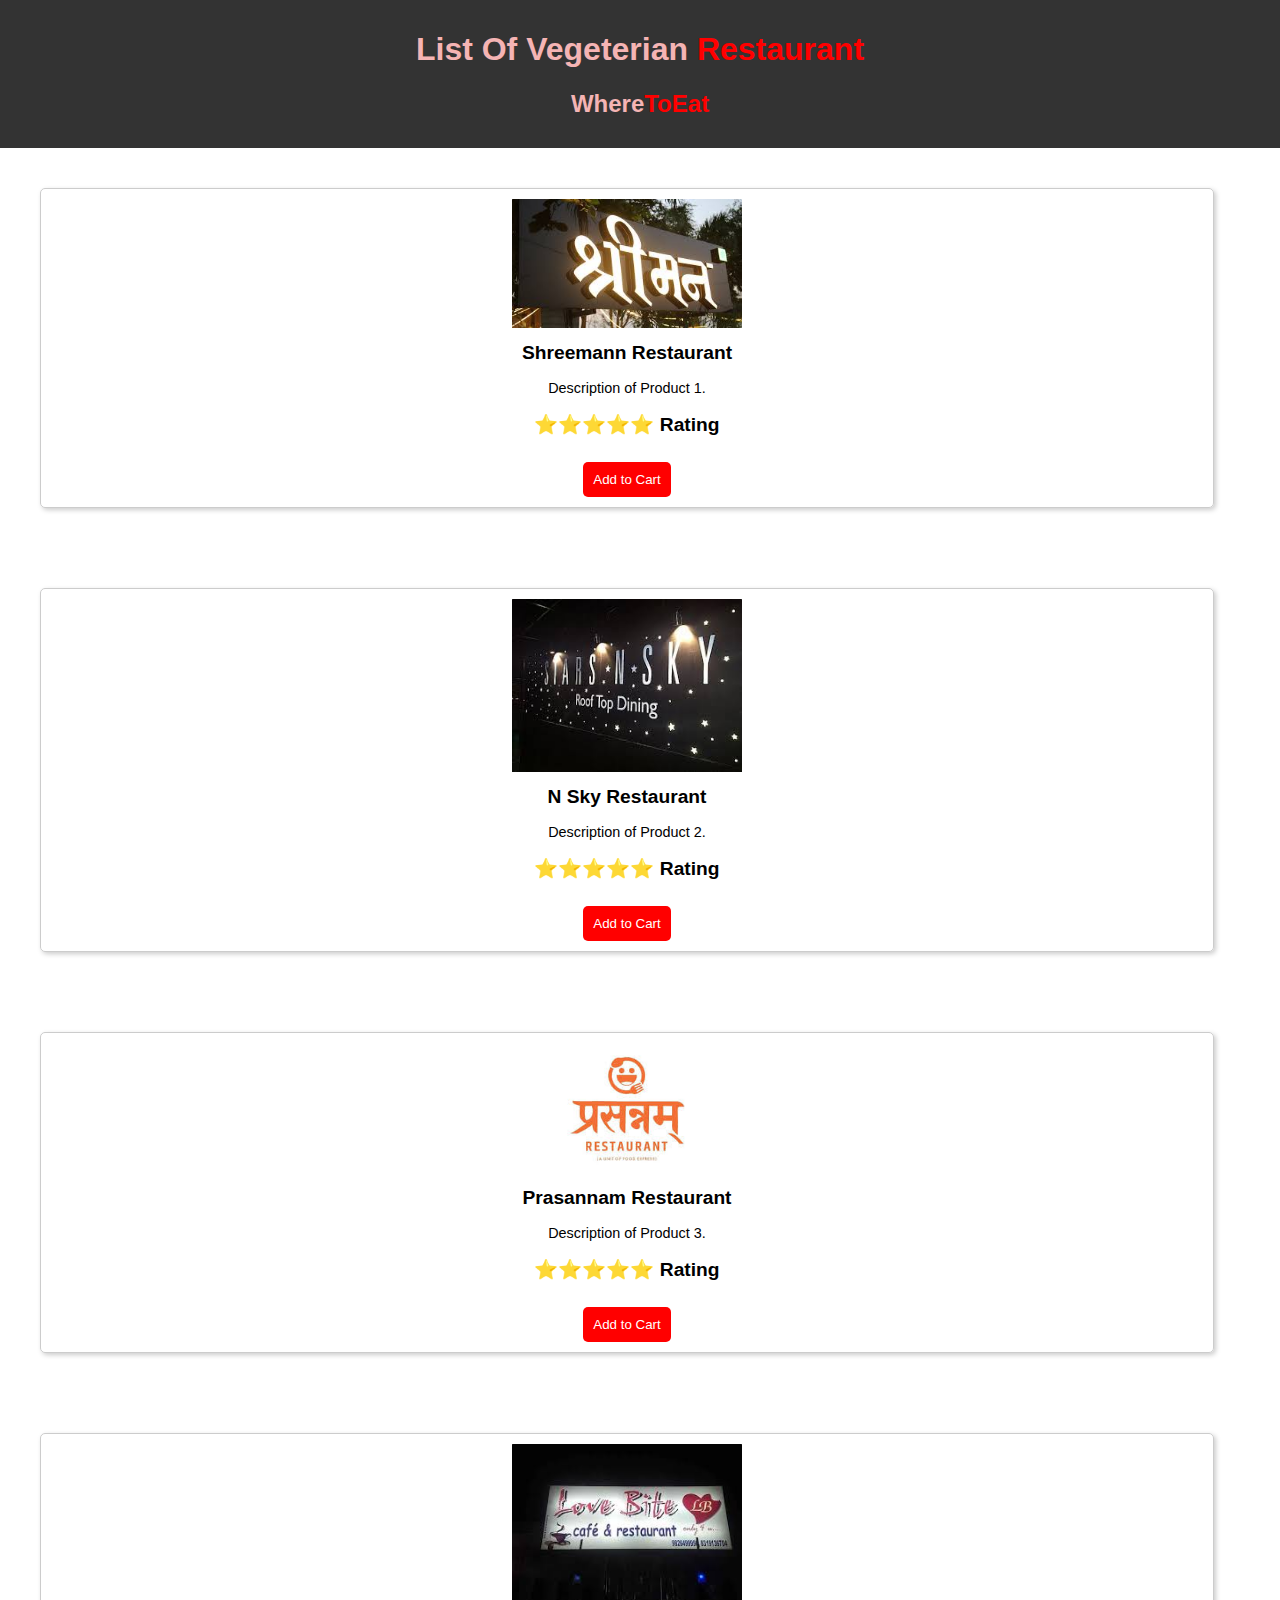
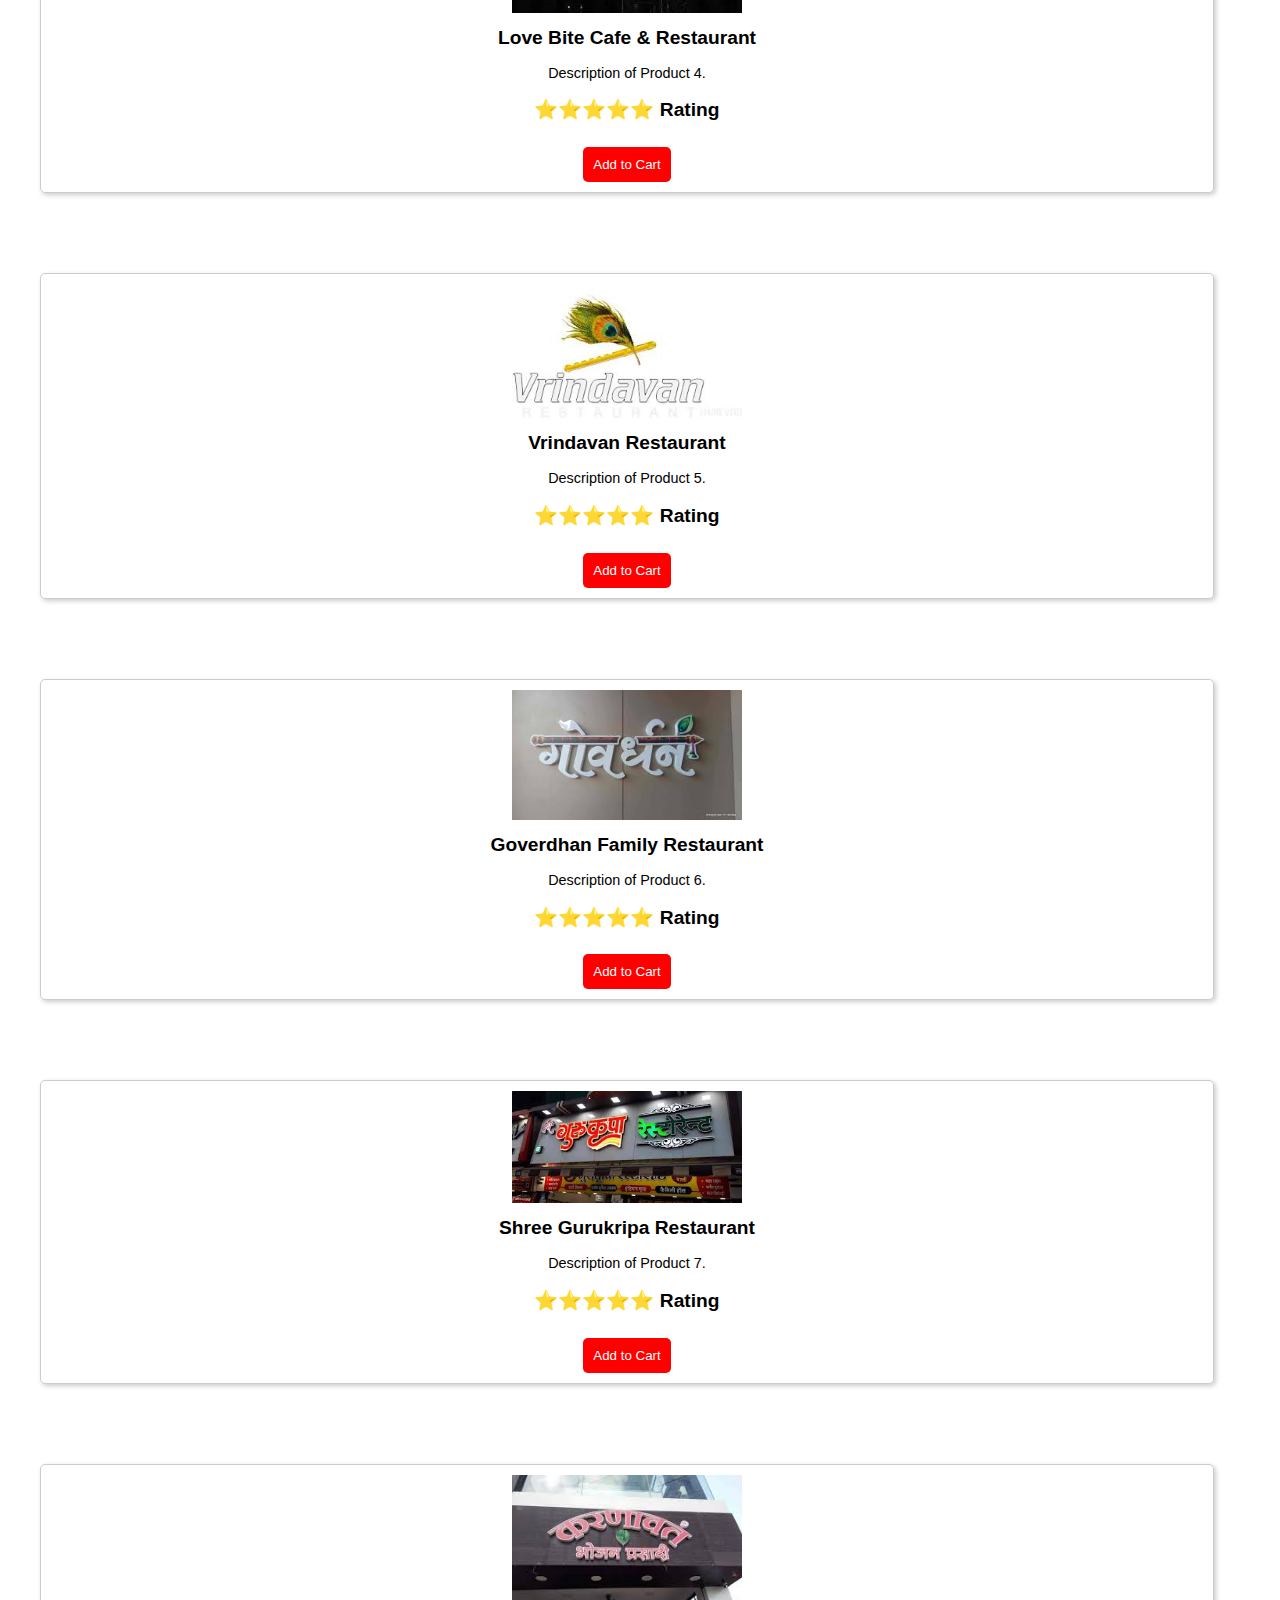
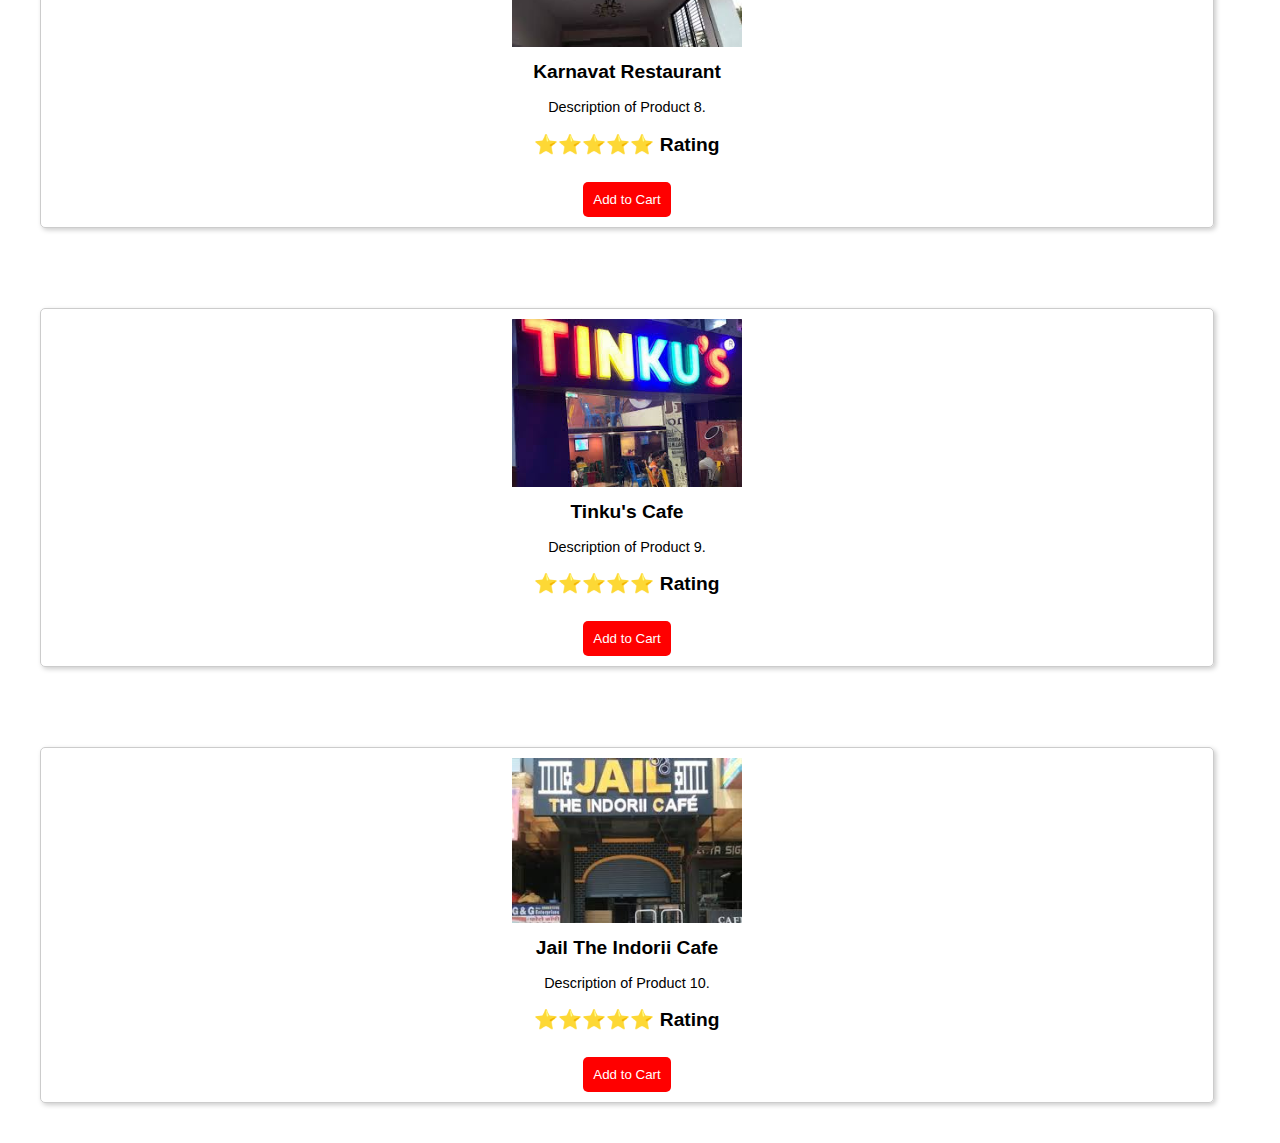
<file: Vegeterian.html>
<!DOCTYPE html>
<html lang="en">
<head>
  <meta charset="UTF-8">
  <title>Vegeterian</title>
  <link rel="stylesheet" href="Vegeterian.css">
</head>
<body>
  <div class="bg-image"></div>
  <header>
    <h1>List Of Vegeterian<span> Restaurant</span></h1>
    <h2 class="logo" >Where<span>ToEat</span></h2>
  </header>
  <main>
    <div class="product">
      <img src="product1.jpg" alt="Shreemann Restaurant">
      <h2>Shreemann Restaurant</h2>
      <p>Description of Product 1.</p>
      <p class="price"><h2> ⭐⭐⭐⭐⭐ Rating</h2></p>
      <button>Add to Cart</button>
    </div>
    <div class="product">
      <img src="product2.jpg" alt="N Sky Restaurant">
      <h2>N Sky Restaurant</h2>
      <p>Description of Product 2.</p>
      <p class="price"><h2> ⭐⭐⭐⭐⭐ Rating</h2></p>
      <button>Add to Cart</button>
    </div>
    <div class="product">
      <img src="product3.jpg" alt="Prasannam Restaurant">
      <h2>Prasannam Restaurant</h2>
      <p>Description of Product 3.</p>
      <p class="price"><h2> ⭐⭐⭐⭐⭐ Rating</h2></p>
      <button>Add to Cart</button>
    </div>
    <div class="product">
        <img src="product4.jpg" alt="Love Bite Cafe & Restaurant">
        <h2>Love Bite Cafe & Restaurant</h2>
        <p>Description of Product 4.</p>
        <p class="price"><h2> ⭐⭐⭐⭐⭐ Rating</h2></p>
        <button>Add to Cart</button>
      </div>
    <div class="product">
        <img src="product5.jpg" alt="Vrindavan Restaurant">
        <h2>Vrindavan Restaurant</h2>
        <p>Description of Product 5.</p>
        <p class="price"><h2> ⭐⭐⭐⭐⭐ Rating</h2></p>
        <button>Add to Cart</button>
     </div>
     <div class="product">
        <img src="product6.jpg" alt="Goverdhan Family Restaurant">
        <h2>Goverdhan Family Restaurant</h2>
        <p>Description of Product 6.</p>
        <p class="price"><h2> ⭐⭐⭐⭐⭐ Rating</h2></p>
        <button>Add to Cart</button>
      </div>
      <div class="product">
        <img src="product7.jpg" alt="Shree Gurukripa Restaurant">
        <h2>Shree Gurukripa Restaurant</h2>
        <p>Description of Product 7.</p>
        <p class="price"><h2> ⭐⭐⭐⭐⭐ Rating</h2></p>
        <button>Add to Cart</button>
      </div>
      <div class="product">
        <img src="product8.jpg" alt="Karnavat Restaurant">
        <h2>Karnavat Restaurant</h2>
        <p>Description of Product 8.</p>
        <p class="price"><h2> ⭐⭐⭐⭐⭐ Rating</h2></p>
        <button>Add to Cart</button>
      </div>
      <div class="product">
        <img src="product9.jpg" alt="Tinku's Cafe">
        <h2>Tinku's Cafe</h2>
        <p>Description of Product 9.</p>
        <p class="price"><h2> ⭐⭐⭐⭐⭐ Rating</h2></p>
        <button>Add to Cart</button>
      </div>
      <div class="product">
        <img src="product10.jpg" alt="Jail The Indorii Cafe">
        <h2>Jail The Indorii Cafe</h2>
        <p>Description of Product 10.</p>
        <p class="price"><h2> ⭐⭐⭐⭐⭐ Rating</h2></p>
        <button>Add to Cart</button>
      </div>
  </main>
  
</body>
</html>
</file>
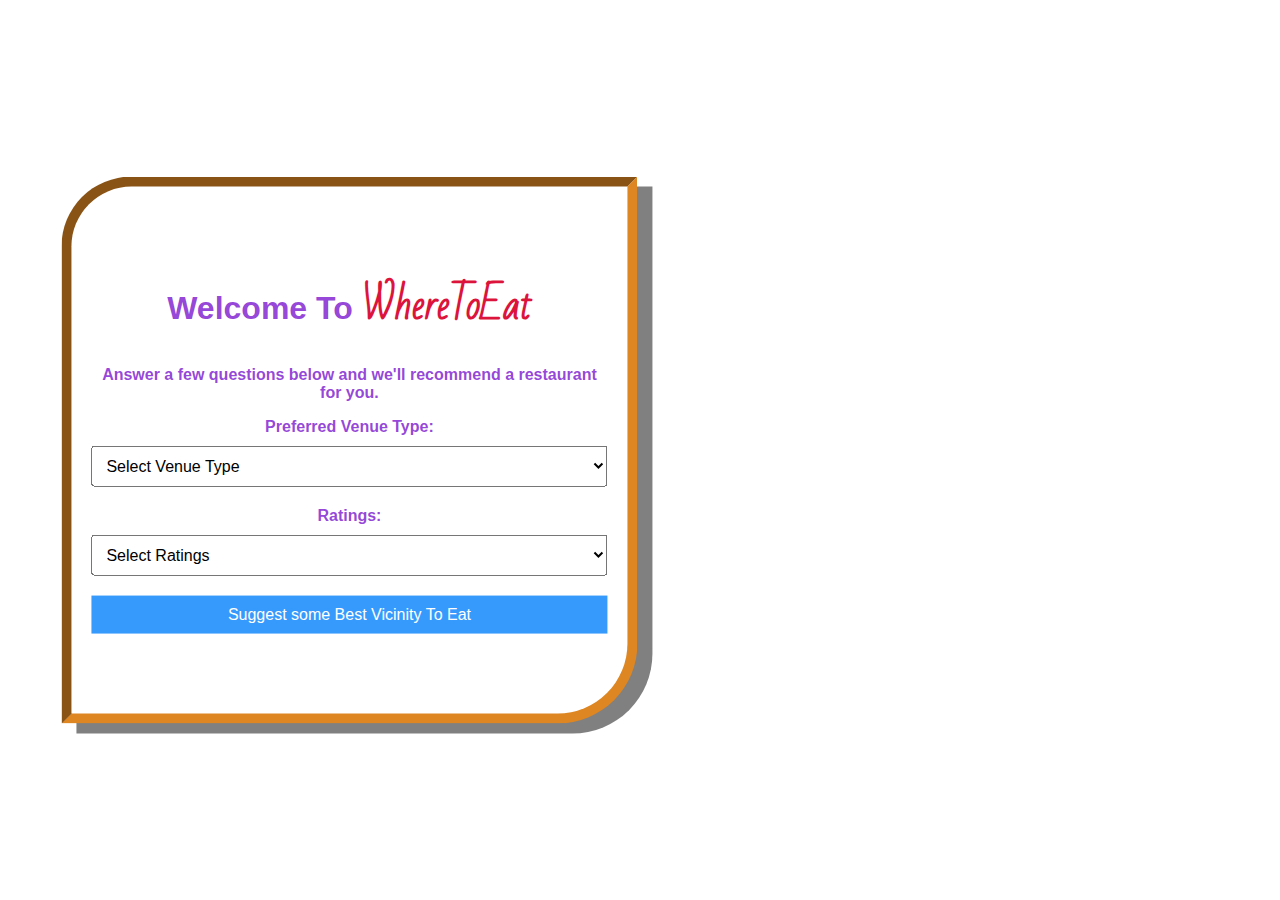
<file: wheretoeat.html>
<!DOCTYPE html>
<html>
<head>
  <title>Restaurant Recommendation System</title>
  <style>
    /* CSS for main content */
    .content {
      max-width: 800px;
      margin: 0 auto;
      padding: 20px;
    }

    /* CSS for form */
    form {
      display: flex;
      flex-direction: column;
    }

    label {
      font-weight: bold;
      margin-bottom: 10px;
    }

    input[type="text"], select {
      margin-bottom: 20px;
      padding: 10px;
      font-size: 16px;
    }

    input[type="submit"] {
      padding: 10px;
      font-size: 16px;
      background-color: #369afd;
      color: #fff;
      border: red;
      cursor: pointer;
    }

    input[type="submit"]:hover {
      background-color: #090453;
    }

    /* CSS for recommendation results */
    #result {
      margin-top: 20px;
      font-weight: bold;
    }
  </style>
  <link rel="stylesheet" href="style.css">
  <link rel="preconnect" href="https://fonts.googleapis.com">
<link rel="preconnect" href="https://fonts.gstatic.com" crossorigin>
<link href="https://fonts.googleapis.com/css2?family=Bad+Script&display=swap" rel="stylesheet">
</head>
<body>
<div class="bg-image"></div>


<!-- Main Content -->
<div class = "banner-text">
<div class="content">
  <h1>Welcome To <span>WhereToEat</span></h1>
  <p>Answer a few questions below and we'll recommend a restaurant for you.</p>

  <!-- Form -->
  <form id="recommendationForm">
    <label for="cuisine">Preferred Venue Type:</label>
    <select id="cuisine" required>
      <option value="">Select Venue Type</option>
      <option value="Vegeterian Restaurant ">Vegeterian Restaurant </option>
      <option value="Non-Vegeterian Restaurant ">Restaurant Non-Vegeterian</option>
      <option value="Cafe">Cafe</option>
      <option value="Bhojnalaya">Bhojnalaya</option>
      <!-- Add more cuisine options as needed -->
    </select>

    <label for="budget">Ratings:</label>
    <select id="cuisine" required>
        <option value="">Select Ratings</option>
        <option value="5 ★★★★★">5 Star</option>
        <option value="4 ★★★★">4 Star</option>
        <option value="3 ★★★">3 Star</option>
        <option value="2 ★★ ">2 Star</option>
        <option value="1★ ">1 Star </option>
        
        
        
        
        <!-- Add more cuisine options as needed -->
      </select>
      
    <input type="submit" class="bt" value="Suggest some Best Vicinity To Eat">
  </form>
</div>
  <!-- Recommendation Results -->
  <div id="result"></div>
</div>

<!-- JavaScript -->
<script>
  // Function to handle form submission
  function getRecommendation() {
    // Get form data
    var cuisine = document.getElementById('cuisine').value;
    var budget = document.getElementById('budget').value;

    // Perform recommendation logic here
    // Replace the following line with your own recommendation algorithm
    var recommendation = "Recommending Some Best " + cuisine + "  with a budget of " + budget + " Rating.";

    // Display recommendation result
    document.getElementById('result').innerText = recommendation;
  }

  // Add event listener to form submission
  document.getElementById('recommendationForm').addEventListener('submit', function(event) {
    event.preventDefault();
    getRecommendation();
  });
</script>

</body>
</html>
</file>
<file: aboutus.css>
body {
	font-family: Arial, sans-serif;
	margin: 0;
	padding: 0;
    background-color: aliceblue;
}

/*header {
    
    position: relative;
    font-style: italic;
	background-color: #000000;
	color: #ffffff;
	padding: 20px;
}*/
.banner-text{
    background-color: #ffffff;
    position: absolute;
    top: 35%;
    left: 70%;
    height: 77%;
    width: 250px;
    transform: translate(-56%,-25%);
    z-index: 80;
    width: 50%;
    padding: 20px 0;
    text-align: center;
  
    background-color: rgb(255, 255, 255);
    color: rgba(218, 0, 0, 0.747);
    font-weight: bold;
    border: 8px ;
    box-shadow: 8px 8px 8px 8px gray;
    
    }
    
    
  .banner-text p{
  
      padding: 0 8%;
      font-family: merienda;
  }
  
span{
    color: red;
}


h1 {
    transform: translate(15%,30%);
    margin: 50;
	font-size: 36px;
	font-weight: bold;
	text-align: left;
	color: #464646;
}

nav ul {
	list-style: none;
	margin: 0;
	padding: 0;
	display: flex;
	justify-content: center;
}

nav li {
	margin: 0 10px;
}

nav a {
	color: #fff;
	text-decoration: none;
}

main {
	width: 80%;
	margin: 0 auto;
	padding: 40px;
}

section {
	margin-bottom: 40px;
}

h2 {
    font-style: italic;
    font-family: 'Bona Nova', serif;
	font-size: 28px;
	font-weight: bold;
	color: #160909;
	margin-bottom: 20px;

    text-align: center;
}
img{
    transform: translate(2%,30%);
    position: relative;
    object-position: 50%;
    height: 15%;
    width: 40%;
}
.center {
    display: block;
    margin-left: auto;
    margin-right: auto;
    width: 10%;
  }

p {
	font-size: 18px;
	line-height: 1.5;
	color: #333;
	margin-bottom: 20px;
    text-align: center;
}

ul {
    font-size: medium;
	margin: 5;
	padding: 10;
}
</file>
<file: Bhojanalay.css>
body {
    font-family: Arial, sans-serif;
    margin: 0;
    padding: 0;
  }
  
  header {
    background-color: #333;
    color: #f5b4b4;
    text-align: center;
    padding: 10px;
  }
  span {
    color: #f00;
  }
  logo{
    
    color: #ccc;
  }
  span{
    color: #f00;
  }
  
  .product {
    width: 90%;
    margin: 40px;
    padding: 10px;
    border: 1px solid #ccc;
    border-radius: 5px;
    box-shadow: 2px 2px 5px #ccc;
    float: left;
    text-align: center;
  }
  
  .product img {
    width: 20%;
    border-radius: 0.5px;
  }
  
  .product h2 {
    font-size: 1.2em;
    margin-top: 10px;
  }
  
  .product p {
    font-size: 0.9em;
    margin-top: 5px;
  }
  
  .product .price {
    font-size: 1.1em;
    font-weight: bold;
    color: #f00;
    margin-top: 5px;
  }
  
  button {
    background-color: #f00;
    color: #fff;
    border: none;
    padding: 10px;
    border-radius: 5px;
    margin-top: 10px;
    cursor: pointer;
    transition: all 0.3s ease;
  }
  
  button:hover {
    background-color: #fff;
    color: #f00;
  }
  footer {
    background-color: #333;
    color: #fff;
    text-align: center;
    padding: 10px;
    clear: both;
  }
</file>
<file: Cafe.css>
body {
    font-family: Arial, sans-serif;
    margin: 0;
    padding: 0;
  }
  
  header {
    background-color: #333;
    color: #f5b4b4;
    text-align: center;
    padding: 10px;
  }
  span {
    color: #f00;
  }
  logo{
    
    color: #ccc;
  }
  span{
    color: #f00;
  }
  
  .product {
    width: 90%;
    margin: 40px;
    padding: 10px;
    border: 1px solid #ccc;
    border-radius: 5px;
    box-shadow: 2px 2px 5px #ccc;
    float: left;
    text-align: center;
  }
  
  .product img {
    width: 20%;
    border-radius: 0.5px;
  }
  
  .product h2 {
    font-size: 1.2em;
    margin-top: 10px;
  }
  
  .product p {
    font-size: 0.9em;
    margin-top: 5px;
  }
  
  .product .price {
    font-size: 1.1em;
    font-weight: bold;
    color: #f00;
    margin-top: 5px;
  }
  
  button {
    background-color: #f00;
    color: #fff;
    border: none;
    padding: 10px;
    border-radius: 5px;
    margin-top: 10px;
    cursor: pointer;
    transition: all 0.3s ease;
  }
  
  button:hover {
    background-color: #fff;
    color: #f00;
  }
  footer {
    background-color: #333;
    color: #fff;
    text-align: center;
    padding: 10px;
    clear: both;
  }
</file>
<file: Vegeterian.css>
body {
    font-family: Arial, sans-serif;
    margin: 0;
    padding: 0;
  }
  .bg-image {
    /* The image used */
    background-image: url("https://traditionallymodernfood.com/wp-content/uploads/2022/01/south-indian-lunch-combo-cooking-for-guest-300x300.jpeg");
    -webkit-background-size: cover ;
    background-size : cover;
    background-repeat:  no-repeat;
    background-position: center;
    height: 100%; 
    filter: blur(5px);
  }

  
  header {
    background-color: #333;
    color: #f5b4b4;
    text-align: center;
    padding: 10px;
  }
  span {
    color: #f00;
  }
  logo{
    
    color: #ccc;
  }
  span{
    color: #f00;
  }
  
  .product {
    width: 90%;
    margin: 40px;
    padding: 10px;
    border: 1px solid #ccc;
    border-radius: 5px;
    box-shadow: 2px 2px 5px #ccc;
    float: left;
    text-align: center;
  }
  
  .product img {
    width: 20%;
    border-radius: 0.5px;
  }
  
  .product h2 {
    font-size: 1.2em;
    margin-top: 10px;
  }
  
  .product p {
    font-size: 0.9em;
    margin-top: 5px;
  }
  
  .product .price {
    font-size: 1.1em;
    font-weight: bold;
    color: #f00;
    margin-top: 5px;
  }
  
  button {
    background-color: #f00;
    color: #fff;
    border: none;
    padding: 10px;
    border-radius: 5px;
    margin-top: 10px;
    cursor: pointer;
    transition: all 0.3s ease;
  }
  
  button:hover {
    background-color: #fff;
    color: #f00;
  }
  footer {
    background-color: #333;
    color: #fff;
    text-align: center;
    padding: 10px;
    clear: both;
  }
</file>
<file: nonvegeterian.css>
body {
    font-family: Arial, sans-serif;
    margin: 0;
    padding: 0;
  }
  
  header {
    background-color: #333;
    color: #f5b4b4;
    text-align: center;
    padding: 10px;
  }
  span {
    color: #f00;
  }
  logo{
    
    color: #ccc;
  }
  span{
    color: #f00;
  }
  
  .product {
    width: 90%;
    margin: 40px;
    padding: 10px;
    border: 1px solid #ccc;
    border-radius: 5px;
    box-shadow: 2px 2px 5px #ccc;
    float: left;
    text-align: center;
  }
  
  .product img {
    width: 20%;
    border-radius: 0.5px;
  }
  
  .product h2 {
    font-size: 1.2em;
    margin-top: 10px;
  }
  
  .product p {
    font-size: 0.9em;
    margin-top: 5px;
  }
  
  .product .price {
    font-size: 1.1em;
    font-weight: bold;
    color: #f00;
    margin-top: 5px;
  }
  
  button {
    background-color: #f00;
    color: #fff;
    border: none;
    padding: 10px;
    border-radius: 5px;
    margin-top: 10px;
    cursor: pointer;
    transition: all 0.3s ease;
  }
  
  button:hover {
    background-color: #fff;
    color: #f00;
  }
  footer {
    background-color: #333;
    color: #fff;
    text-align: center;
    padding: 10px;
    clear: both;
  }
</file>
<file: style.css>
*{
    box-sizing: border-box;
}


body,html{
    height: 100%;
    margin: 0;
    padding: 0;
    font-family: 'Franklin Gothic Medium', 'Arial Narrow', Arial, sans-serif;
}
  .bg-image {
    /* The image used */
    background-image: url("https://thumbs.dreamstime.com/b/assorted-indian-food-different-bowls-assorted-indian-food-white-wooden-background-top-view-dishes-appetizers-indian-114696132.jpg");
    -webkit-background-size: cover ;
    background-size : cover;
    background-repeat:  no-repeat;
    background-position: center;
    height: 100%; 
    filter: blur(5px);
  }
 .banner-text{
  position: absolute;
  top: 50%;
  left: 30%;
  transform: translate(-56%,-50%);
  z-index: 200;
  width: 45%;
  padding: 40px 0;
  text-align: center;
  border-top-left-radius: 70px;
  border-bottom-right-radius: 80px;
  background-color: rgb(255, 255, 255);
  color: rgba(111, 1, 201, 0.747);
  font-weight: bold;
  border: 10px inset #dd8622;
  box-shadow: 15px 10px gray;

 }
 .content h1{ font-family: 'Segoe UI', Tahoma, Geneva, Verdana, sans-serif; }
 .content h1 span{ font-family: 'Bad Script', cursive;
    color: crimson;
    font-size: larger;
    font-weight: 800;
}
div.content {
  text-align: top left;
}
button[type="submit"] {
  background-color: #4CAF50; /* Green background */
  border: none; /* Remove borders */
  color: white; /* White text */
  padding: 12px 24px; /* Some padding */
  border-radius: 20px; /* Rounded corners */
  cursor: pointer; /* Change cursor on hover */
  transition: background-color 0.3s ease; /* Add transition */
}

/* Change background color on hover */
button[type="submit"]:hover {
  background-color: #3e8e41;
}
</file>
<file: index.css>
/* Reset some default styles */
body, figure, h1, h2, h3, p {
    margin: 0;
    padding: 0;
}


  
a{
    display: inline-block;
    padding: 10px 50px;
    /*border: 2px solid #fff;*/
    font-size: 18px;
    text-decoration: none;
    color: #c40808;
    margin-top: 15px;
}

body,html{
    height: 100%; 
    margin: 0;
    padding: 0;
    font-family: arial;
}
.bg-image {
  /* The image used */
  background-image: url("https://thumbs.dreamstime.com/b/assorted-indian-food-different-bowls-assorted-indian-food-white-wooden-background-top-view-dishes-appetizers-indian-114696132.jpg");
  background-size : cover;
  image-resolution: 50%;
  background-position: cover;
  z-index: -1;
  width: 136.5%;
  height: 100%; 
  filter: blur(5px);
}
.banner-text{
background-color: #e7bc8b;
position: absolute;
top: 30%;
left: 40%;
height: 500px;
width: 250px;
transform: translate(-56%,-25%);
z-index: 80;
width: 50%;
padding: 20px 0;
text-align: center;
border-top-left-radius: 70px;
border-bottom-right-radius: 80px;
background-color: rgb(255, 255, 255);
color: rgba(36, 1, 65, 0.747);
font-weight: bold;
border: 8px inset #dd8622;
box-shadow: 15px 10px gray;

}
  
.banner-text p{

    padding: 0 10%;
    font-family: merienda;
}


header {
    
  display: flex;
  flex-direction: column;
  align-items: left;
  justify-content: left;
  height: 70px;
  width: 130%;
  background-color: #000000;
  background-position: left;
  background-size: cover;
  color: #523c3c;
  text-align: left;
  position: relative;
  top: -110%;
  right: 0%;
}

/* Set font and color */
body {
    position: absolute;
    font-family: Arial, sans-serif;
    color: #5c4b4b;
    top: 10%;
    
}

  nav {
    position: absolute;
    top: -50px;
    right: -90px;
  }
  
  nav ul {
    list-style: none;
    margin: 50;
    padding: -5;
    display: flex;
  }
  
  nav li {
    margin: 25 4px;
  }
  
  nav a {
    color: #ff0202;
    text-decoration: none;
    font-size: 1.2em;
    text-align: left;
  }
  nav a:hover{
    color: #869eee;
  }
  

  
  
h2{
    transform: translate(0%,35%);
}
/* Header styles */
.logo li a span{
    position: absolute;
    transform: translate(95%,-1550%);
    color: rgb(192, 177, 177);
}

button{
    padding: 9px 55px;
    background-color: rgb(122, 213, 236);
    border: none;
    border-radius: 50px;
    cursor: pointer;
    transition: all 0.3 ease 0s;
}
button:hover{
    background-color: rgba(0, 136,169,0.8);
}


/* Section styles */
section {
    padding: 60px;
}

section h2 {
    font-size: 24px;
    margin-bottom: 20px;
}

section p {
    font-size: 16px;
    margin-bottom: 40px;
}


.submit-btn {
    background-color: #4CAF50; /* Green background */
    border: none; /* Remove border */
    color: white; /* White text */
    padding: 12px 24px; /* Some padding */
    text-align: center; /* Center text */
    text-decoration: none; /* Remove underline */
    display: inline-block; /* Display as inline-block */
    font-size: 16px; /* Increase font size */
    border-radius: 20px; /* Rounded corners */
  }
.submit-btn:hover{
    background-color: #314587;    
}
/* Style the button that is used to open and close the dropdown menu */
.dropbtn {
    background-color: #4CAF50;
    color: white;
    padding: 16px;
    font-size: 16px;
    border: none;
    cursor: pointer;
  }
  nav{
    display: flex;
    align-items:  flex-start; 
    justify-content: space-between;
    padding-top: 40px;
    padding-left: 10%; 
    padding-right: 10%;
    z-index: 0%;
    position:relative;
    }
    .logo {
        color: rgb(255, 255, 255); font-size: 28px;
        font-style: italic ;
        font-family: 'Castoro Titling', cursive;
        }
        
        span{
        color: #ea1538;
        font-family: 'Dancing Script', cursive;
        font-size: larger;
        }
</file>
